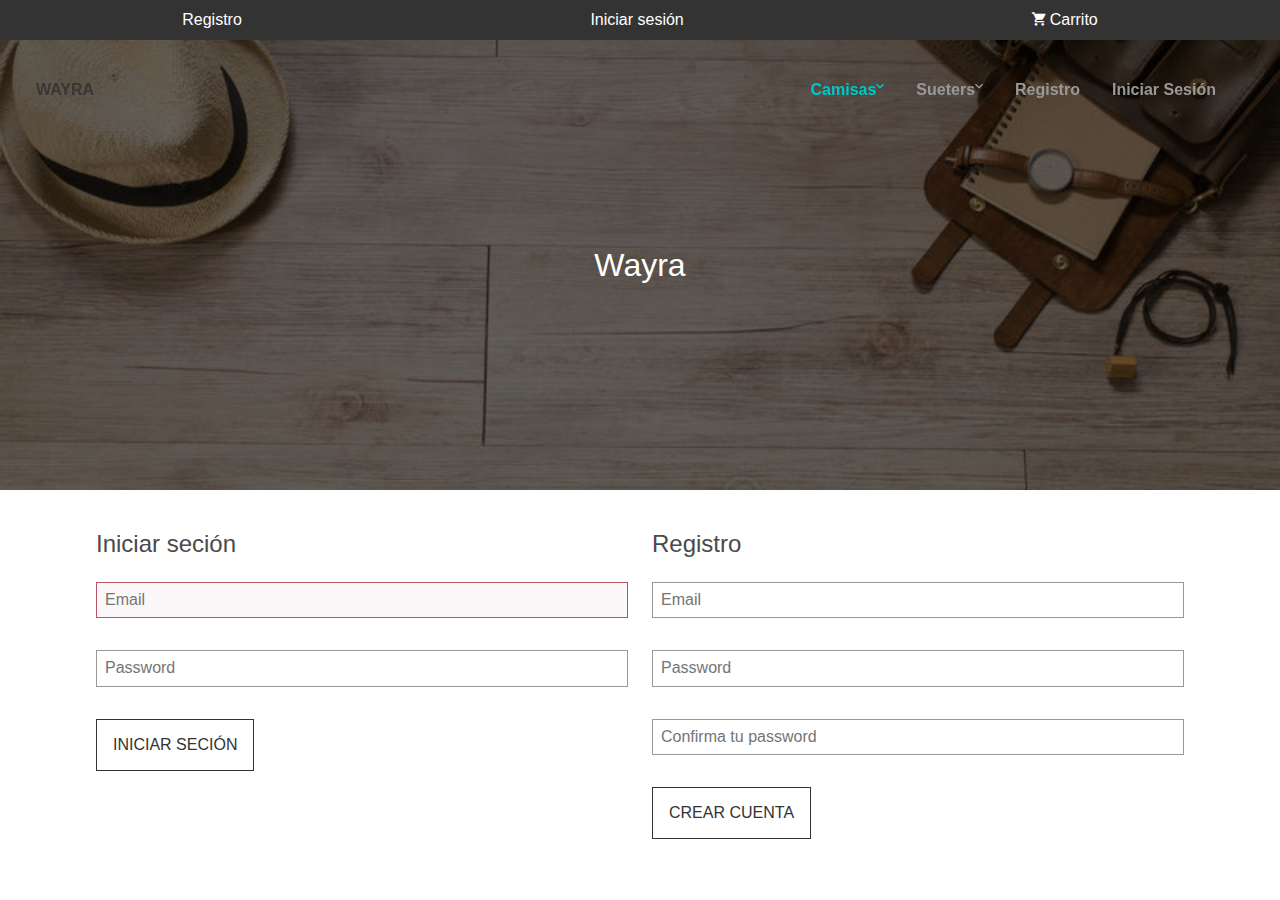
<file: login.html>
<!DOCTYPE html>
<html lang="en">

<head>
    <meta charset="UTF-8">
    <meta name="viewport" content="width=device-width, initial-scale=1.0">
    <meta http-equiv="X-UA-Compatible" content="ie=edge">
    <link rel="stylesheet" href="css/bulma.min.css">
    <link rel="stylesheet" href="css/material-design-iconic-font.css">
    <link rel="stylesheet" href="css/styles.css">
    <title>Login</title>
</head>

<body>
    <header>
        <nav class="navbar-top">
            <ul class="navbar-top-ul">
                <li class="navbar-top-item">
                    <a href="login.html" class="navbar-top-links">Registro</a>
                </li>
                <li class="navbar-top-item">
                    <a href="login.html" class="navbar-top-links">Iniciar sesión</a>
                </li>
                <li class="navbar-top-item">
                    <a href="#" class="navbar-top-links">
                        <i class="zmdi zmdi-shopping-cart"></i> Carrito
                    </a>
                </li>
            </ul>
        </nav>
    
        <nav class="navbar">
            <header class="nabvar-mobile is-size-5-mobile">
                <a class="navbar-mobile-link has-text-white" href="#" id="btn-mobile"><i class="zmdi zmdi-menu"></i></a>
                <a class="navbar-mobile-link has-text-white" href="index.html">Wayra</a>
            </header>
            <nav class="nav-menu" id="mySidenav">  
                <a class="is-hidden-mobile brand is-uppercase has-text-weight-bold has-text-dark" href="index.html">Wayra</a>        
                <ul class="nav-menu-ul">
                    <li class="nav-menu-item" id="camisas">
                        <a class="nav-menu-link link-submenu active" href="camisas.html">Camisas<i
                                class="zmdi zmdi-chevron-down"></i></a>
                        <div class="container-sub-menu">
                            <ul class="sub-menu-ul">
                                <li class="nav-menu-item ">
                                    <a class="nav-menu-link" href="camisas.html">
                                        <strong>Tipo de Camisas</strong>
                                        <i class="zmdi zmdi-chevron-down "></i>
                                    </a>
                                    <ul class="sub-menu-ul">
                                        <li class="nav-menu-item"><a class="nav-menu-link" href="Mujer.html">Mujer</a></li>
                                        <li class="nav-menu-item"><a class="nav-menu-link" href="Hombres.html">Hombres</a></li>
                                        <li class="nav-menu-item"><a class="nav-menu-link" href="Niños.html">Niños</a></li>
                                    </ul>
                                </li>
                            </ul>
                        </div>
                    </li>
    
                    <li class="nav-menu-item" id="Sueters">
                        <a href="Sueters.html" class="nav-menu-link link-submenu">Sueters <i class="zmdi zmdi-chevron-down"></i> </a>
                        <div class="container-sub-menu"> 
    
                            <ul class="sub-menu-ul">
                                <li class="nav-menu-item ">
                                    <a class="nav-menu-link" href="Sueters.html">
                                        <strong>Tipo de Sueters</strong>
                                        <i class="zmdi zmdi-chevron-down "></i>
                                    </a>
                                    <ul class="sub-menu-ul">
                                        <li class="nav-menu-item"><a class="nav-menu-link" href="Sueters_Llanos.html">Llanos</a></li>
                                        <li class="nav-menu-item"><a class="nav-menu-link" href="Sueters_diseño.html">Con Diseño</a></li>
                                        <li class="nav-menu-item"><a class="nav-menu-link" href="Sueters_infantil.html">Infantiles</a></li>
                                    </ul>
                                </li>
                            </ul>
                        </div> 
                    </li>
                    <li class="nav-menu-item"><a href="login.html" class="nav-menu-link">Registro</a></li>
                    <li class="nav-menu-item"><a href="login.html" class="nav-menu-link">Iniciar Sesión</a></li>
                </ul>          
            </nav>
        </nav>
    </header>
    <!-- Banner -->
    <div class="banner banner-second">
        <div class="banner-container ">
            <h1>Wayra</h1>
        </div>
    </div>

    <div class="container">
        <div class="columns">
            <div class="column">
                <h2 class="is-size-4">Iniciar seción</h2>
                <form action="#" class="form-control">

                    <input type="email" placeholder="Email" class="form-control-field error">

                    <input type="password" placeholder="Password" class="form-control-field">

                    <button class="btn btn-default btn-primary">Iniciar seción</button>
                </form>
            </div>
            <div class="column">
                <h2 class="is-size-4">Registro</h2>
                <form action="#" class="form-control">
                    <input type="email" placeholder="Email" class="form-control-field">

                    <input type="password" placeholder="Password" class="form-control-field">

                    <input type="password" placeholder="Confirma tu password" class="form-control-field">
                        
                    <button class="btn btn-default btn-primary">Crear cuenta</button>
                </form>
            </div>
        </div>
    </div>
</file>
<file: css/material-design-iconic-font.css>
@font-face {
  font-family: 'Material-Design-Iconic-Font';
  src: url('../fonts/Material-Design-Iconic-Font.woff2?v=2.2.0') format('woff2'), url('../fonts/Material-Design-Iconic-Font.woff?v=2.2.0') format('woff'), url('../fonts/Material-Design-Iconic-Font.ttf?v=2.2.0') format('truetype');
  font-weight: normal;
  font-style: normal;
}
.zmdi {
  display: inline-block;
  font: normal normal normal 14px/1 'Material-Design-Iconic-Font';
  font-size: inherit;
  text-rendering: auto;
  -webkit-font-smoothing: antialiased;
  -moz-osx-font-smoothing: grayscale;
}
.zmdi-hc-lg {
  font-size: 1.33333333em;
  line-height: 0.75em;
  vertical-align: -15%;
}
.zmdi-hc-2x {
  font-size: 2em;
}
.zmdi-hc-3x {
  font-size: 3em;
}
.zmdi-hc-4x {
  font-size: 4em;
}
.zmdi-hc-5x {
  font-size: 5em;
}
.zmdi-hc-fw {
  width: 1.28571429em;
  text-align: center;
}
.zmdi-hc-ul {
  padding-left: 0;
  margin-left: 2.14285714em;
  list-style-type: none;
}
.zmdi-hc-ul > li {
  position: relative;
}
.zmdi-hc-li {
  position: absolute;
  left: -2.14285714em;
  width: 2.14285714em;
  top: 0.14285714em;
  text-align: center;
}
.zmdi-hc-li.zmdi-hc-lg {
  left: -1.85714286em;
}
.zmdi-hc-border {
  padding: .1em .25em;
  border: solid 0.1em #9e9e9e;
  border-radius: 2px;
}
.zmdi-hc-border-circle {
  padding: .1em .25em;
  border: solid 0.1em #9e9e9e;
  border-radius: 50%;
}
.zmdi.pull-left {
  float: left;
  margin-right: .15em;
}
.zmdi.pull-right {
  float: right;
  margin-left: .15em;
}
.zmdi-hc-spin {
  -webkit-animation: zmdi-spin 1.5s infinite linear;
          animation: zmdi-spin 1.5s infinite linear;
}
.zmdi-hc-spin-reverse {
  -webkit-animation: zmdi-spin-reverse 1.5s infinite linear;
          animation: zmdi-spin-reverse 1.5s infinite linear;
}
@-webkit-keyframes zmdi-spin {
  0% {
    -webkit-transform: rotate(0deg);
            transform: rotate(0deg);
  }
  100% {
    -webkit-transform: rotate(359deg);
            transform: rotate(359deg);
  }
}
@keyframes zmdi-spin {
  0% {
    -webkit-transform: rotate(0deg);
            transform: rotate(0deg);
  }
  100% {
    -webkit-transform: rotate(359deg);
            transform: rotate(359deg);
  }
}
@-webkit-keyframes zmdi-spin-reverse {
  0% {
    -webkit-transform: rotate(0deg);
            transform: rotate(0deg);
  }
  100% {
    -webkit-transform: rotate(-359deg);
            transform: rotate(-359deg);
  }
}
@keyframes zmdi-spin-reverse {
  0% {
    -webkit-transform: rotate(0deg);
            transform: rotate(0deg);
  }
  100% {
    -webkit-transform: rotate(-359deg);
            transform: rotate(-359deg);
  }
}
.zmdi-hc-rotate-90 {
  -webkit-transform: rotate(90deg);
      -ms-transform: rotate(90deg);
          transform: rotate(90deg);
}
.zmdi-hc-rotate-180 {
  -webkit-transform: rotate(180deg);
      -ms-transform: rotate(180deg);
          transform: rotate(180deg);
}
.zmdi-hc-rotate-270 {
  -webkit-transform: rotate(270deg);
      -ms-transform: rotate(270deg);
          transform: rotate(270deg);
}
.zmdi-hc-flip-horizontal {
  -webkit-transform: scale(-1, 1);
      -ms-transform: scale(-1, 1);
          transform: scale(-1, 1);
}
.zmdi-hc-flip-vertical {
  -webkit-transform: scale(1, -1);
      -ms-transform: scale(1, -1);
          transform: scale(1, -1);
}
.zmdi-hc-stack {
  position: relative;
  display: inline-block;
  width: 2em;
  height: 2em;
  line-height: 2em;
  vertical-align: middle;
}
.zmdi-hc-stack-1x,
.zmdi-hc-stack-2x {
  position: absolute;
  left: 0;
  width: 100%;
  text-align: center;
}
.zmdi-hc-stack-1x {
  line-height: inherit;
}
.zmdi-hc-stack-2x {
  font-size: 2em;
}
.zmdi-hc-inverse {
  color: #ffffff;
}


.zmdi-3d-rotation:before {
  content: '\f101';
}
.zmdi-airplane-off:before {
  content: '\f102';
}
.zmdi-airplane:before {
  content: '\f103';
}
.zmdi-album:before {
  content: '\f104';
}
.zmdi-archive:before {
  content: '\f105';
}
.zmdi-assignment-account:before {
  content: '\f106';
}
.zmdi-assignment-alert:before {
  content: '\f107';
}
.zmdi-assignment-check:before {
  content: '\f108';
}
.zmdi-assignment-o:before {
  content: '\f109';
}
.zmdi-assignment-return:before {
  content: '\f10a';
}
.zmdi-assignment-returned:before {
  content: '\f10b';
}
.zmdi-assignment:before {
  content: '\f10c';
}
.zmdi-attachment-alt:before {
  content: '\f10d';
}
.zmdi-attachment:before {
  content: '\f10e';
}
.zmdi-audio:before {
  content: '\f10f';
}
.zmdi-badge-check:before {
  content: '\f110';
}
.zmdi-balance-wallet:before {
  content: '\f111';
}
.zmdi-balance:before {
  content: '\f112';
}
.zmdi-battery-alert:before {
  content: '\f113';
}
.zmdi-battery-flash:before {
  content: '\f114';
}
.zmdi-battery-unknown:before {
  content: '\f115';
}
.zmdi-battery:before {
  content: '\f116';
}
.zmdi-bike:before {
  content: '\f117';
}
.zmdi-block-alt:before {
  content: '\f118';
}
.zmdi-block:before {
  content: '\f119';
}
.zmdi-boat:before {
  content: '\f11a';
}
.zmdi-book-image:before {
  content: '\f11b';
}
.zmdi-book:before {
  content: '\f11c';
}
.zmdi-bookmark-outline:before {
  content: '\f11d';
}
.zmdi-bookmark:before {
  content: '\f11e';
}
.zmdi-brush:before {
  content: '\f11f';
}
.zmdi-bug:before {
  content: '\f120';
}
.zmdi-bus:before {
  content: '\f121';
}
.zmdi-cake:before {
  content: '\f122';
}
.zmdi-car-taxi:before {
  content: '\f123';
}
.zmdi-car-wash:before {
  content: '\f124';
}
.zmdi-car:before {
  content: '\f125';
}
.zmdi-card-giftcard:before {
  content: '\f126';
}
.zmdi-card-membership:before {
  content: '\f127';
}
.zmdi-card-travel:before {
  content: '\f128';
}
.zmdi-card:before {
  content: '\f129';
}
.zmdi-case-check:before {
  content: '\f12a';
}
.zmdi-case-download:before {
  content: '\f12b';
}
.zmdi-case-play:before {
  content: '\f12c';
}
.zmdi-case:before {
  content: '\f12d';
}
.zmdi-cast-connected:before {
  content: '\f12e';
}
.zmdi-cast:before {
  content: '\f12f';
}
.zmdi-chart-donut:before {
  content: '\f130';
}
.zmdi-chart:before {
  content: '\f131';
}
.zmdi-city-alt:before {
  content: '\f132';
}
.zmdi-city:before {
  content: '\f133';
}
.zmdi-close-circle-o:before {
  content: '\f134';
}
.zmdi-close-circle:before {
  content: '\f135';
}
.zmdi-close:before {
  content: '\f136';
}
.zmdi-cocktail:before {
  content: '\f137';
}
.zmdi-code-setting:before {
  content: '\f138';
}
.zmdi-code-smartphone:before {
  content: '\f139';
}
.zmdi-code:before {
  content: '\f13a';
}
.zmdi-coffee:before {
  content: '\f13b';
}
.zmdi-collection-bookmark:before {
  content: '\f13c';
}
.zmdi-collection-case-play:before {
  content: '\f13d';
}
.zmdi-collection-folder-image:before {
  content: '\f13e';
}
.zmdi-collection-image-o:before {
  content: '\f13f';
}
.zmdi-collection-image:before {
  content: '\f140';
}
.zmdi-collection-item-1:before {
  content: '\f141';
}
.zmdi-collection-item-2:before {
  content: '\f142';
}
.zmdi-collection-item-3:before {
  content: '\f143';
}
.zmdi-collection-item-4:before {
  content: '\f144';
}
.zmdi-collection-item-5:before {
  content: '\f145';
}
.zmdi-collection-item-6:before {
  content: '\f146';
}
.zmdi-collection-item-7:before {
  content: '\f147';
}
.zmdi-collection-item-8:before {
  content: '\f148';
}
.zmdi-collection-item-9-plus:before {
  content: '\f149';
}
.zmdi-collection-item-9:before {
  content: '\f14a';
}
.zmdi-collection-item:before {
  content: '\f14b';
}
.zmdi-collection-music:before {
  content: '\f14c';
}
.zmdi-collection-pdf:before {
  content: '\f14d';
}
.zmdi-collection-plus:before {
  content: '\f14e';
}
.zmdi-collection-speaker:before {
  content: '\f14f';
}
.zmdi-collection-text:before {
  content: '\f150';
}
.zmdi-collection-video:before {
  content: '\f151';
}
.zmdi-compass:before {
  content: '\f152';
}
.zmdi-cutlery:before {
  content: '\f153';
}
.zmdi-delete:before {
  content: '\f154';
}
.zmdi-dialpad:before {
  content: '\f155';
}
.zmdi-dns:before {
  content: '\f156';
}
.zmdi-drink:before {
  content: '\f157';
}
.zmdi-edit:before {
  content: '\f158';
}
.zmdi-email-open:before {
  content: '\f159';
}
.zmdi-email:before {
  content: '\f15a';
}
.zmdi-eye-off:before {
  content: '\f15b';
}
.zmdi-eye:before {
  content: '\f15c';
}
.zmdi-eyedropper:before {
  content: '\f15d';
}
.zmdi-favorite-outline:before {
  content: '\f15e';
}
.zmdi-favorite:before {
  content: '\f15f';
}
.zmdi-filter-list:before {
  content: '\f160';
}
.zmdi-fire:before {
  content: '\f161';
}
.zmdi-flag:before {
  content: '\f162';
}
.zmdi-flare:before {
  content: '\f163';
}
.zmdi-flash-auto:before {
  content: '\f164';
}
.zmdi-flash-off:before {
  content: '\f165';
}
.zmdi-flash:before {
  content: '\f166';
}
.zmdi-flip:before {
  content: '\f167';
}
.zmdi-flower-alt:before {
  content: '\f168';
}
.zmdi-flower:before {
  content: '\f169';
}
.zmdi-font:before {
  content: '\f16a';
}
.zmdi-fullscreen-alt:before {
  content: '\f16b';
}
.zmdi-fullscreen-exit:before {
  content: '\f16c';
}
.zmdi-fullscreen:before {
  content: '\f16d';
}
.zmdi-functions:before {
  content: '\f16e';
}
.zmdi-gas-station:before {
  content: '\f16f';
}
.zmdi-gesture:before {
  content: '\f170';
}
.zmdi-globe-alt:before {
  content: '\f171';
}
.zmdi-globe-lock:before {
  content: '\f172';
}
.zmdi-globe:before {
  content: '\f173';
}
.zmdi-graduation-cap:before {
  content: '\f174';
}
.zmdi-home:before {
  content: '\f175';
}
.zmdi-hospital-alt:before {
  content: '\f176';
}
.zmdi-hospital:before {
  content: '\f177';
}
.zmdi-hotel:before {
  content: '\f178';
}
.zmdi-hourglass-alt:before {
  content: '\f179';
}
.zmdi-hourglass-outline:before {
  content: '\f17a';
}
.zmdi-hourglass:before {
  content: '\f17b';
}
.zmdi-http:before {
  content: '\f17c';
}
.zmdi-image-alt:before {
  content: '\f17d';
}
.zmdi-image-o:before {
  content: '\f17e';
}
.zmdi-image:before {
  content: '\f17f';
}
.zmdi-inbox:before {
  content: '\f180';
}
.zmdi-invert-colors-off:before {
  content: '\f181';
}
.zmdi-invert-colors:before {
  content: '\f182';
}
.zmdi-key:before {
  content: '\f183';
}
.zmdi-label-alt-outline:before {
  content: '\f184';
}
.zmdi-label-alt:before {
  content: '\f185';
}
.zmdi-label-heart:before {
  content: '\f186';
}
.zmdi-label:before {
  content: '\f187';
}
.zmdi-labels:before {
  content: '\f188';
}
.zmdi-lamp:before {
  content: '\f189';
}
.zmdi-landscape:before {
  content: '\f18a';
}
.zmdi-layers-off:before {
  content: '\f18b';
}
.zmdi-layers:before {
  content: '\f18c';
}
.zmdi-library:before {
  content: '\f18d';
}
.zmdi-link:before {
  content: '\f18e';
}
.zmdi-lock-open:before {
  content: '\f18f';
}
.zmdi-lock-outline:before {
  content: '\f190';
}
.zmdi-lock:before {
  content: '\f191';
}
.zmdi-mail-reply-all:before {
  content: '\f192';
}
.zmdi-mail-reply:before {
  content: '\f193';
}
.zmdi-mail-send:before {
  content: '\f194';
}
.zmdi-mall:before {
  content: '\f195';
}
.zmdi-map:before {
  content: '\f196';
}
.zmdi-menu:before {
  content: '\f197';
}
.zmdi-money-box:before {
  content: '\f198';
}
.zmdi-money-off:before {
  content: '\f199';
}
.zmdi-money:before {
  content: '\f19a';
}
.zmdi-more-vert:before {
  content: '\f19b';
}
.zmdi-more:before {
  content: '\f19c';
}
.zmdi-movie-alt:before {
  content: '\f19d';
}
.zmdi-movie:before {
  content: '\f19e';
}
.zmdi-nature-people:before {
  content: '\f19f';
}
.zmdi-nature:before {
  content: '\f1a0';
}
.zmdi-navigation:before {
  content: '\f1a1';
}
.zmdi-open-in-browser:before {
  content: '\f1a2';
}
.zmdi-open-in-new:before {
  content: '\f1a3';
}
.zmdi-palette:before {
  content: '\f1a4';
}
.zmdi-parking:before {
  content: '\f1a5';
}
.zmdi-pin-account:before {
  content: '\f1a6';
}
.zmdi-pin-assistant:before {
  content: '\f1a7';
}
.zmdi-pin-drop:before {
  content: '\f1a8';
}
.zmdi-pin-help:before {
  content: '\f1a9';
}
.zmdi-pin-off:before {
  content: '\f1aa';
}
.zmdi-pin:before {
  content: '\f1ab';
}
.zmdi-pizza:before {
  content: '\f1ac';
}
.zmdi-plaster:before {
  content: '\f1ad';
}
.zmdi-power-setting:before {
  content: '\f1ae';
}
.zmdi-power:before {
  content: '\f1af';
}
.zmdi-print:before {
  content: '\f1b0';
}
.zmdi-puzzle-piece:before {
  content: '\f1b1';
}
.zmdi-quote:before {
  content: '\f1b2';
}
.zmdi-railway:before {
  content: '\f1b3';
}
.zmdi-receipt:before {
  content: '\f1b4';
}
.zmdi-refresh-alt:before {
  content: '\f1b5';
}
.zmdi-refresh-sync-alert:before {
  content: '\f1b6';
}
.zmdi-refresh-sync-off:before {
  content: '\f1b7';
}
.zmdi-refresh-sync:before {
  content: '\f1b8';
}
.zmdi-refresh:before {
  content: '\f1b9';
}
.zmdi-roller:before {
  content: '\f1ba';
}
.zmdi-ruler:before {
  content: '\f1bb';
}
.zmdi-scissors:before {
  content: '\f1bc';
}
.zmdi-screen-rotation-lock:before {
  content: '\f1bd';
}
.zmdi-screen-rotation:before {
  content: '\f1be';
}
.zmdi-search-for:before {
  content: '\f1bf';
}
.zmdi-search-in-file:before {
  content: '\f1c0';
}
.zmdi-search-in-page:before {
  content: '\f1c1';
}
.zmdi-search-replace:before {
  content: '\f1c2';
}
.zmdi-search:before {
  content: '\f1c3';
}
.zmdi-seat:before {
  content: '\f1c4';
}
.zmdi-settings-square:before {
  content: '\f1c5';
}
.zmdi-settings:before {
  content: '\f1c6';
}
.zmdi-shield-check:before {
  content: '\f1c7';
}
.zmdi-shield-security:before {
  content: '\f1c8';
}
.zmdi-shopping-basket:before {
  content: '\f1c9';
}
.zmdi-shopping-cart-plus:before {
  content: '\f1ca';
}
.zmdi-shopping-cart:before {
  content: '\f1cb';
}
.zmdi-sign-in:before {
  content: '\f1cc';
}
.zmdi-sort-amount-asc:before {
  content: '\f1cd';
}
.zmdi-sort-amount-desc:before {
  content: '\f1ce';
}
.zmdi-sort-asc:before {
  content: '\f1cf';
}
.zmdi-sort-desc:before {
  content: '\f1d0';
}
.zmdi-spellcheck:before {
  content: '\f1d1';
}
.zmdi-storage:before {
  content: '\f1d2';
}
.zmdi-store-24:before {
  content: '\f1d3';
}
.zmdi-store:before {
  content: '\f1d4';
}
.zmdi-subway:before {
  content: '\f1d5';
}
.zmdi-sun:before {
  content: '\f1d6';
}
.zmdi-tab-unselected:before {
  content: '\f1d7';
}
.zmdi-tab:before {
  content: '\f1d8';
}
.zmdi-tag-close:before {
  content: '\f1d9';
}
.zmdi-tag-more:before {
  content: '\f1da';
}
.zmdi-tag:before {
  content: '\f1db';
}
.zmdi-thumb-down:before {
  content: '\f1dc';
}
.zmdi-thumb-up-down:before {
  content: '\f1dd';
}
.zmdi-thumb-up:before {
  content: '\f1de';
}
.zmdi-ticket-star:before {
  content: '\f1df';
}
.zmdi-toll:before {
  content: '\f1e0';
}
.zmdi-toys:before {
  content: '\f1e1';
}
.zmdi-traffic:before {
  content: '\f1e2';
}
.zmdi-translate:before {
  content: '\f1e3';
}
.zmdi-triangle-down:before {
  content: '\f1e4';
}
.zmdi-triangle-up:before {
  content: '\f1e5';
}
.zmdi-truck:before {
  content: '\f1e6';
}
.zmdi-turning-sign:before {
  content: '\f1e7';
}
.zmdi-wallpaper:before {
  content: '\f1e8';
}
.zmdi-washing-machine:before {
  content: '\f1e9';
}
.zmdi-window-maximize:before {
  content: '\f1ea';
}
.zmdi-window-minimize:before {
  content: '\f1eb';
}
.zmdi-window-restore:before {
  content: '\f1ec';
}
.zmdi-wrench:before {
  content: '\f1ed';
}
.zmdi-zoom-in:before {
  content: '\f1ee';
}
.zmdi-zoom-out:before {
  content: '\f1ef';
}
.zmdi-alert-circle-o:before {
  content: '\f1f0';
}
.zmdi-alert-circle:before {
  content: '\f1f1';
}
.zmdi-alert-octagon:before {
  content: '\f1f2';
}
.zmdi-alert-polygon:before {
  content: '\f1f3';
}
.zmdi-alert-triangle:before {
  content: '\f1f4';
}
.zmdi-help-outline:before {
  content: '\f1f5';
}
.zmdi-help:before {
  content: '\f1f6';
}
.zmdi-info-outline:before {
  content: '\f1f7';
}
.zmdi-info:before {
  content: '\f1f8';
}
.zmdi-notifications-active:before {
  content: '\f1f9';
}
.zmdi-notifications-add:before {
  content: '\f1fa';
}
.zmdi-notifications-none:before {
  content: '\f1fb';
}
.zmdi-notifications-off:before {
  content: '\f1fc';
}
.zmdi-notifications-paused:before {
  content: '\f1fd';
}
.zmdi-notifications:before {
  content: '\f1fe';
}
.zmdi-account-add:before {
  content: '\f1ff';
}
.zmdi-account-box-mail:before {
  content: '\f200';
}
.zmdi-account-box-o:before {
  content: '\f201';
}
.zmdi-account-box-phone:before {
  content: '\f202';
}
.zmdi-account-box:before {
  content: '\f203';
}
.zmdi-account-calendar:before {
  content: '\f204';
}
.zmdi-account-circle:before {
  content: '\f205';
}
.zmdi-account-o:before {
  content: '\f206';
}
.zmdi-account:before {
  content: '\f207';
}
.zmdi-accounts-add:before {
  content: '\f208';
}
.zmdi-accounts-alt:before {
  content: '\f209';
}
.zmdi-accounts-list-alt:before {
  content: '\f20a';
}
.zmdi-accounts-list:before {
  content: '\f20b';
}
.zmdi-accounts-outline:before {
  content: '\f20c';
}
.zmdi-accounts:before {
  content: '\f20d';
}
.zmdi-face:before {
  content: '\f20e';
}
.zmdi-female:before {
  content: '\f20f';
}
.zmdi-male-alt:before {
  content: '\f210';
}
.zmdi-male-female:before {
  content: '\f211';
}
.zmdi-male:before {
  content: '\f212';
}
.zmdi-mood-bad:before {
  content: '\f213';
}
.zmdi-mood:before {
  content: '\f214';
}
.zmdi-run:before {
  content: '\f215';
}
.zmdi-walk:before {
  content: '\f216';
}
.zmdi-cloud-box:before {
  content: '\f217';
}
.zmdi-cloud-circle:before {
  content: '\f218';
}
.zmdi-cloud-done:before {
  content: '\f219';
}
.zmdi-cloud-download:before {
  content: '\f21a';
}
.zmdi-cloud-off:before {
  content: '\f21b';
}
.zmdi-cloud-outline-alt:before {
  content: '\f21c';
}
.zmdi-cloud-outline:before {
  content: '\f21d';
}
.zmdi-cloud-upload:before {
  content: '\f21e';
}
.zmdi-cloud:before {
  content: '\f21f';
}
.zmdi-download:before {
  content: '\f220';
}
.zmdi-file-plus:before {
  content: '\f221';
}
.zmdi-file-text:before {
  content: '\f222';
}
.zmdi-file:before {
  content: '\f223';
}
.zmdi-folder-outline:before {
  content: '\f224';
}
.zmdi-folder-person:before {
  content: '\f225';
}
.zmdi-folder-star-alt:before {
  content: '\f226';
}
.zmdi-folder-star:before {
  content: '\f227';
}
.zmdi-folder:before {
  content: '\f228';
}
.zmdi-gif:before {
  content: '\f229';
}
.zmdi-upload:before {
  content: '\f22a';
}
.zmdi-border-all:before {
  content: '\f22b';
}
.zmdi-border-bottom:before {
  content: '\f22c';
}
.zmdi-border-clear:before {
  content: '\f22d';
}
.zmdi-border-color:before {
  content: '\f22e';
}
.zmdi-border-horizontal:before {
  content: '\f22f';
}
.zmdi-border-inner:before {
  content: '\f230';
}
.zmdi-border-left:before {
  content: '\f231';
}
.zmdi-border-outer:before {
  content: '\f232';
}
.zmdi-border-right:before {
  content: '\f233';
}
.zmdi-border-style:before {
  content: '\f234';
}
.zmdi-border-top:before {
  content: '\f235';
}
.zmdi-border-vertical:before {
  content: '\f236';
}
.zmdi-copy:before {
  content: '\f237';
}
.zmdi-crop:before {
  content: '\f238';
}
.zmdi-format-align-center:before {
  content: '\f239';
}
.zmdi-format-align-justify:before {
  content: '\f23a';
}
.zmdi-format-align-left:before {
  content: '\f23b';
}
.zmdi-format-align-right:before {
  content: '\f23c';
}
.zmdi-format-bold:before {
  content: '\f23d';
}
.zmdi-format-clear-all:before {
  content: '\f23e';
}
.zmdi-format-clear:before {
  content: '\f23f';
}
.zmdi-format-color-fill:before {
  content: '\f240';
}
.zmdi-format-color-reset:before {
  content: '\f241';
}
.zmdi-format-color-text:before {
  content: '\f242';
}
.zmdi-format-indent-decrease:before {
  content: '\f243';
}
.zmdi-format-indent-increase:before {
  content: '\f244';
}
.zmdi-format-italic:before {
  content: '\f245';
}
.zmdi-format-line-spacing:before {
  content: '\f246';
}
.zmdi-format-list-bulleted:before {
  content: '\f247';
}
.zmdi-format-list-numbered:before {
  content: '\f248';
}
.zmdi-format-ltr:before {
  content: '\f249';
}
.zmdi-format-rtl:before {
  content: '\f24a';
}
.zmdi-format-size:before {
  content: '\f24b';
}
.zmdi-format-strikethrough-s:before {
  content: '\f24c';
}
.zmdi-format-strikethrough:before {
  content: '\f24d';
}
.zmdi-format-subject:before {
  content: '\f24e';
}
.zmdi-format-underlined:before {
  content: '\f24f';
}
.zmdi-format-valign-bottom:before {
  content: '\f250';
}
.zmdi-format-valign-center:before {
  content: '\f251';
}
.zmdi-format-valign-top:before {
  content: '\f252';
}
.zmdi-redo:before {
  content: '\f253';
}
.zmdi-select-all:before {
  content: '\f254';
}
.zmdi-space-bar:before {
  content: '\f255';
}
.zmdi-text-format:before {
  content: '\f256';
}
.zmdi-transform:before {
  content: '\f257';
}
.zmdi-undo:before {
  content: '\f258';
}
.zmdi-wrap-text:before {
  content: '\f259';
}
.zmdi-comment-alert:before {
  content: '\f25a';
}
.zmdi-comment-alt-text:before {
  content: '\f25b';
}
.zmdi-comment-alt:before {
  content: '\f25c';
}
.zmdi-comment-edit:before {
  content: '\f25d';
}
.zmdi-comment-image:before {
  content: '\f25e';
}
.zmdi-comment-list:before {
  content: '\f25f';
}
.zmdi-comment-more:before {
  content: '\f260';
}
.zmdi-comment-outline:before {
  content: '\f261';
}
.zmdi-comment-text-alt:before {
  content: '\f262';
}
.zmdi-comment-text:before {
  content: '\f263';
}
.zmdi-comment-video:before {
  content: '\f264';
}
.zmdi-comment:before {
  content: '\f265';
}
.zmdi-comments:before {
  content: '\f266';
}
.zmdi-check-all:before {
  content: '\f267';
}
.zmdi-check-circle-u:before {
  content: '\f268';
}
.zmdi-check-circle:before {
  content: '\f269';
}
.zmdi-check-square:before {
  content: '\f26a';
}
.zmdi-check:before {
  content: '\f26b';
}
.zmdi-circle-o:before {
  content: '\f26c';
}
.zmdi-circle:before {
  content: '\f26d';
}
.zmdi-dot-circle-alt:before {
  content: '\f26e';
}
.zmdi-dot-circle:before {
  content: '\f26f';
}
.zmdi-minus-circle-outline:before {
  content: '\f270';
}
.zmdi-minus-circle:before {
  content: '\f271';
}
.zmdi-minus-square:before {
  content: '\f272';
}
.zmdi-minus:before {
  content: '\f273';
}
.zmdi-plus-circle-o-duplicate:before {
  content: '\f274';
}
.zmdi-plus-circle-o:before {
  content: '\f275';
}
.zmdi-plus-circle:before {
  content: '\f276';
}
.zmdi-plus-square:before {
  content: '\f277';
}
.zmdi-plus:before {
  content: '\f278';
}
.zmdi-square-o:before {
  content: '\f279';
}
.zmdi-star-circle:before {
  content: '\f27a';
}
.zmdi-star-half:before {
  content: '\f27b';
}
.zmdi-star-outline:before {
  content: '\f27c';
}
.zmdi-star:before {
  content: '\f27d';
}
.zmdi-bluetooth-connected:before {
  content: '\f27e';
}
.zmdi-bluetooth-off:before {
  content: '\f27f';
}
.zmdi-bluetooth-search:before {
  content: '\f280';
}
.zmdi-bluetooth-setting:before {
  content: '\f281';
}
.zmdi-bluetooth:before {
  content: '\f282';
}
.zmdi-camera-add:before {
  content: '\f283';
}
.zmdi-camera-alt:before {
  content: '\f284';
}
.zmdi-camera-bw:before {
  content: '\f285';
}
.zmdi-camera-front:before {
  content: '\f286';
}
.zmdi-camera-mic:before {
  content: '\f287';
}
.zmdi-camera-party-mode:before {
  content: '\f288';
}
.zmdi-camera-rear:before {
  content: '\f289';
}
.zmdi-camera-roll:before {
  content: '\f28a';
}
.zmdi-camera-switch:before {
  content: '\f28b';
}
.zmdi-camera:before {
  content: '\f28c';
}
.zmdi-card-alert:before {
  content: '\f28d';
}
.zmdi-card-off:before {
  content: '\f28e';
}
.zmdi-card-sd:before {
  content: '\f28f';
}
.zmdi-card-sim:before {
  content: '\f290';
}
.zmdi-desktop-mac:before {
  content: '\f291';
}
.zmdi-desktop-windows:before {
  content: '\f292';
}
.zmdi-device-hub:before {
  content: '\f293';
}
.zmdi-devices-off:before {
  content: '\f294';
}
.zmdi-devices:before {
  content: '\f295';
}
.zmdi-dock:before {
  content: '\f296';
}
.zmdi-floppy:before {
  content: '\f297';
}
.zmdi-gamepad:before {
  content: '\f298';
}
.zmdi-gps-dot:before {
  content: '\f299';
}
.zmdi-gps-off:before {
  content: '\f29a';
}
.zmdi-gps:before {
  content: '\f29b';
}
.zmdi-headset-mic:before {
  content: '\f29c';
}
.zmdi-headset:before {
  content: '\f29d';
}
.zmdi-input-antenna:before {
  content: '\f29e';
}
.zmdi-input-composite:before {
  content: '\f29f';
}
.zmdi-input-hdmi:before {
  content: '\f2a0';
}
.zmdi-input-power:before {
  content: '\f2a1';
}
.zmdi-input-svideo:before {
  content: '\f2a2';
}
.zmdi-keyboard-hide:before {
  content: '\f2a3';
}
.zmdi-keyboard:before {
  content: '\f2a4';
}
.zmdi-laptop-chromebook:before {
  content: '\f2a5';
}
.zmdi-laptop-mac:before {
  content: '\f2a6';
}
.zmdi-laptop:before {
  content: '\f2a7';
}
.zmdi-mic-off:before {
  content: '\f2a8';
}
.zmdi-mic-outline:before {
  content: '\f2a9';
}
.zmdi-mic-setting:before {
  content: '\f2aa';
}
.zmdi-mic:before {
  content: '\f2ab';
}
.zmdi-mouse:before {
  content: '\f2ac';
}
.zmdi-network-alert:before {
  content: '\f2ad';
}
.zmdi-network-locked:before {
  content: '\f2ae';
}
.zmdi-network-off:before {
  content: '\f2af';
}
.zmdi-network-outline:before {
  content: '\f2b0';
}
.zmdi-network-setting:before {
  content: '\f2b1';
}
.zmdi-network:before {
  content: '\f2b2';
}
.zmdi-phone-bluetooth:before {
  content: '\f2b3';
}
.zmdi-phone-end:before {
  content: '\f2b4';
}
.zmdi-phone-forwarded:before {
  content: '\f2b5';
}
.zmdi-phone-in-talk:before {
  content: '\f2b6';
}
.zmdi-phone-locked:before {
  content: '\f2b7';
}
.zmdi-phone-missed:before {
  content: '\f2b8';
}
.zmdi-phone-msg:before {
  content: '\f2b9';
}
.zmdi-phone-paused:before {
  content: '\f2ba';
}
.zmdi-phone-ring:before {
  content: '\f2bb';
}
.zmdi-phone-setting:before {
  content: '\f2bc';
}
.zmdi-phone-sip:before {
  content: '\f2bd';
}
.zmdi-phone:before {
  content: '\f2be';
}
.zmdi-portable-wifi-changes:before {
  content: '\f2bf';
}
.zmdi-portable-wifi-off:before {
  content: '\f2c0';
}
.zmdi-portable-wifi:before {
  content: '\f2c1';
}
.zmdi-radio:before {
  content: '\f2c2';
}
.zmdi-reader:before {
  content: '\f2c3';
}
.zmdi-remote-control-alt:before {
  content: '\f2c4';
}
.zmdi-remote-control:before {
  content: '\f2c5';
}
.zmdi-router:before {
  content: '\f2c6';
}
.zmdi-scanner:before {
  content: '\f2c7';
}
.zmdi-smartphone-android:before {
  content: '\f2c8';
}
.zmdi-smartphone-download:before {
  content: '\f2c9';
}
.zmdi-smartphone-erase:before {
  content: '\f2ca';
}
.zmdi-smartphone-info:before {
  content: '\f2cb';
}
.zmdi-smartphone-iphone:before {
  content: '\f2cc';
}
.zmdi-smartphone-landscape-lock:before {
  content: '\f2cd';
}
.zmdi-smartphone-landscape:before {
  content: '\f2ce';
}
.zmdi-smartphone-lock:before {
  content: '\f2cf';
}
.zmdi-smartphone-portrait-lock:before {
  content: '\f2d0';
}
.zmdi-smartphone-ring:before {
  content: '\f2d1';
}
.zmdi-smartphone-setting:before {
  content: '\f2d2';
}
.zmdi-smartphone-setup:before {
  content: '\f2d3';
}
.zmdi-smartphone:before {
  content: '\f2d4';
}
.zmdi-speaker:before {
  content: '\f2d5';
}
.zmdi-tablet-android:before {
  content: '\f2d6';
}
.zmdi-tablet-mac:before {
  content: '\f2d7';
}
.zmdi-tablet:before {
  content: '\f2d8';
}
.zmdi-tv-alt-play:before {
  content: '\f2d9';
}
.zmdi-tv-list:before {
  content: '\f2da';
}
.zmdi-tv-play:before {
  content: '\f2db';
}
.zmdi-tv:before {
  content: '\f2dc';
}
.zmdi-usb:before {
  content: '\f2dd';
}
.zmdi-videocam-off:before {
  content: '\f2de';
}
.zmdi-videocam-switch:before {
  content: '\f2df';
}
.zmdi-videocam:before {
  content: '\f2e0';
}
.zmdi-watch:before {
  content: '\f2e1';
}
.zmdi-wifi-alt-2:before {
  content: '\f2e2';
}
.zmdi-wifi-alt:before {
  content: '\f2e3';
}
.zmdi-wifi-info:before {
  content: '\f2e4';
}
.zmdi-wifi-lock:before {
  content: '\f2e5';
}
.zmdi-wifi-off:before {
  content: '\f2e6';
}
.zmdi-wifi-outline:before {
  content: '\f2e7';
}
.zmdi-wifi:before {
  content: '\f2e8';
}
.zmdi-arrow-left-bottom:before {
  content: '\f2e9';
}
.zmdi-arrow-left:before {
  content: '\f2ea';
}
.zmdi-arrow-merge:before {
  content: '\f2eb';
}
.zmdi-arrow-missed:before {
  content: '\f2ec';
}
.zmdi-arrow-right-top:before {
  content: '\f2ed';
}
.zmdi-arrow-right:before {
  content: '\f2ee';
}
.zmdi-arrow-split:before {
  content: '\f2ef';
}
.zmdi-arrows:before {
  content: '\f2f0';
}
.zmdi-caret-down-circle:before {
  content: '\f2f1';
}
.zmdi-caret-down:before {
  content: '\f2f2';
}
.zmdi-caret-left-circle:before {
  content: '\f2f3';
}
.zmdi-caret-left:before {
  content: '\f2f4';
}
.zmdi-caret-right-circle:before {
  content: '\f2f5';
}
.zmdi-caret-right:before {
  content: '\f2f6';
}
.zmdi-caret-up-circle:before {
  content: '\f2f7';
}
.zmdi-caret-up:before {
  content: '\f2f8';
}
.zmdi-chevron-down:before {
  content: '\f2f9';
}
.zmdi-chevron-left:before {
  content: '\f2fa';
}
.zmdi-chevron-right:before {
  content: '\f2fb';
}
.zmdi-chevron-up:before {
  content: '\f2fc';
}
.zmdi-forward:before {
  content: '\f2fd';
}
.zmdi-long-arrow-down:before {
  content: '\f2fe';
}
.zmdi-long-arrow-left:before {
  content: '\f2ff';
}
.zmdi-long-arrow-return:before {
  content: '\f300';
}
.zmdi-long-arrow-right:before {
  content: '\f301';
}
.zmdi-long-arrow-tab:before {
  content: '\f302';
}
.zmdi-long-arrow-up:before {
  content: '\f303';
}
.zmdi-rotate-ccw:before {
  content: '\f304';
}
.zmdi-rotate-cw:before {
  content: '\f305';
}
.zmdi-rotate-left:before {
  content: '\f306';
}
.zmdi-rotate-right:before {
  content: '\f307';
}
.zmdi-square-down:before {
  content: '\f308';
}
.zmdi-square-right:before {
  content: '\f309';
}
.zmdi-swap-alt:before {
  content: '\f30a';
}
.zmdi-swap-vertical-circle:before {
  content: '\f30b';
}
.zmdi-swap-vertical:before {
  content: '\f30c';
}
.zmdi-swap:before {
  content: '\f30d';
}
.zmdi-trending-down:before {
  content: '\f30e';
}
.zmdi-trending-flat:before {
  content: '\f30f';
}
.zmdi-trending-up:before {
  content: '\f310';
}
.zmdi-unfold-less:before {
  content: '\f311';
}
.zmdi-unfold-more:before {
  content: '\f312';
}
.zmdi-apps:before {
  content: '\f313';
}
.zmdi-grid-off:before {
  content: '\f314';
}
.zmdi-grid:before {
  content: '\f315';
}
.zmdi-view-agenda:before {
  content: '\f316';
}
.zmdi-view-array:before {
  content: '\f317';
}
.zmdi-view-carousel:before {
  content: '\f318';
}
.zmdi-view-column:before {
  content: '\f319';
}
.zmdi-view-comfy:before {
  content: '\f31a';
}
.zmdi-view-compact:before {
  content: '\f31b';
}
.zmdi-view-dashboard:before {
  content: '\f31c';
}
.zmdi-view-day:before {
  content: '\f31d';
}
.zmdi-view-headline:before {
  content: '\f31e';
}
.zmdi-view-list-alt:before {
  content: '\f31f';
}
.zmdi-view-list:before {
  content: '\f320';
}
.zmdi-view-module:before {
  content: '\f321';
}
.zmdi-view-quilt:before {
  content: '\f322';
}
.zmdi-view-stream:before {
  content: '\f323';
}
.zmdi-view-subtitles:before {
  content: '\f324';
}
.zmdi-view-toc:before {
  content: '\f325';
}
.zmdi-view-web:before {
  content: '\f326';
}
.zmdi-view-week:before {
  content: '\f327';
}
.zmdi-widgets:before {
  content: '\f328';
}
.zmdi-alarm-check:before {
  content: '\f329';
}
.zmdi-alarm-off:before {
  content: '\f32a';
}
.zmdi-alarm-plus:before {
  content: '\f32b';
}
.zmdi-alarm-snooze:before {
  content: '\f32c';
}
.zmdi-alarm:before {
  content: '\f32d';
}
.zmdi-calendar-alt:before {
  content: '\f32e';
}
.zmdi-calendar-check:before {
  content: '\f32f';
}
.zmdi-calendar-close:before {
  content: '\f330';
}
.zmdi-calendar-note:before {
  content: '\f331';
}
.zmdi-calendar:before {
  content: '\f332';
}
.zmdi-time-countdown:before {
  content: '\f333';
}
.zmdi-time-interval:before {
  content: '\f334';
}
.zmdi-time-restore-setting:before {
  content: '\f335';
}
.zmdi-time-restore:before {
  content: '\f336';
}
.zmdi-time:before {
  content: '\f337';
}
.zmdi-timer-off:before {
  content: '\f338';
}
.zmdi-timer:before {
  content: '\f339';
}
.zmdi-android-alt:before {
  content: '\f33a';
}
.zmdi-android:before {
  content: '\f33b';
}
.zmdi-apple:before {
  content: '\f33c';
}
.zmdi-behance:before {
  content: '\f33d';
}
.zmdi-codepen:before {
  content: '\f33e';
}
.zmdi-dribbble:before {
  content: '\f33f';
}
.zmdi-dropbox:before {
  content: '\f340';
}
.zmdi-evernote:before {
  content: '\f341';
}
.zmdi-facebook-box:before {
  content: '\f342';
}
.zmdi-facebook:before {
  content: '\f343';
}
.zmdi-github-box:before {
  content: '\f344';
}
.zmdi-github:before {
  content: '\f345';
}
.zmdi-google-drive:before {
  content: '\f346';
}
.zmdi-google-earth:before {
  content: '\f347';
}
.zmdi-google-glass:before {
  content: '\f348';
}
.zmdi-google-maps:before {
  content: '\f349';
}
.zmdi-google-pages:before {
  content: '\f34a';
}
.zmdi-google-play:before {
  content: '\f34b';
}
.zmdi-google-plus-box:before {
  content: '\f34c';
}
.zmdi-google-plus:before {
  content: '\f34d';
}
.zmdi-google:before {
  content: '\f34e';
}
.zmdi-instagram:before {
  content: '\f34f';
}
.zmdi-language-css3:before {
  content: '\f350';
}
.zmdi-language-html5:before {
  content: '\f351';
}
.zmdi-language-javascript:before {
  content: '\f352';
}
.zmdi-language-python-alt:before {
  content: '\f353';
}
.zmdi-language-python:before {
  content: '\f354';
}
.zmdi-lastfm:before {
  content: '\f355';
}
.zmdi-linkedin-box:before {
  content: '\f356';
}
.zmdi-paypal:before {
  content: '\f357';
}
.zmdi-pinterest-box:before {
  content: '\f358';
}
.zmdi-pocket:before {
  content: '\f359';
}
.zmdi-polymer:before {
  content: '\f35a';
}
.zmdi-share:before {
  content: '\f35b';
}
.zmdi-stackoverflow:before {
  content: '\f35c';
}
.zmdi-steam-square:before {
  content: '\f35d';
}
.zmdi-steam:before {
  content: '\f35e';
}
.zmdi-twitter-box:before {
  content: '\f35f';
}
.zmdi-twitter:before {
  content: '\f360';
}
.zmdi-vk:before {
  content: '\f361';
}
.zmdi-wikipedia:before {
  content: '\f362';
}
.zmdi-windows:before {
  content: '\f363';
}
.zmdi-aspect-ratio-alt:before {
  content: '\f364';
}
.zmdi-aspect-ratio:before {
  content: '\f365';
}
.zmdi-blur-circular:before {
  content: '\f366';
}
.zmdi-blur-linear:before {
  content: '\f367';
}
.zmdi-blur-off:before {
  content: '\f368';
}
.zmdi-blur:before {
  content: '\f369';
}
.zmdi-brightness-2:before {
  content: '\f36a';
}
.zmdi-brightness-3:before {
  content: '\f36b';
}
.zmdi-brightness-4:before {
  content: '\f36c';
}
.zmdi-brightness-5:before {
  content: '\f36d';
}
.zmdi-brightness-6:before {
  content: '\f36e';
}
.zmdi-brightness-7:before {
  content: '\f36f';
}
.zmdi-brightness-auto:before {
  content: '\f370';
}
.zmdi-brightness-setting:before {
  content: '\f371';
}
.zmdi-broken-image:before {
  content: '\f372';
}
.zmdi-center-focus-strong:before {
  content: '\f373';
}
.zmdi-center-focus-weak:before {
  content: '\f374';
}
.zmdi-compare:before {
  content: '\f375';
}
.zmdi-crop-16-9:before {
  content: '\f376';
}
.zmdi-crop-3-2:before {
  content: '\f377';
}
.zmdi-crop-5-4:before {
  content: '\f378';
}
.zmdi-crop-7-5:before {
  content: '\f379';
}
.zmdi-crop-din:before {
  content: '\f37a';
}
.zmdi-crop-free:before {
  content: '\f37b';
}
.zmdi-crop-landscape:before {
  content: '\f37c';
}
.zmdi-crop-portrait:before {
  content: '\f37d';
}
.zmdi-crop-square:before {
  content: '\f37e';
}
.zmdi-exposure-alt:before {
  content: '\f37f';
}
.zmdi-exposure:before {
  content: '\f380';
}
.zmdi-filter-b-and-w:before {
  content: '\f381';
}
.zmdi-filter-center-focus:before {
  content: '\f382';
}
.zmdi-filter-frames:before {
  content: '\f383';
}
.zmdi-filter-tilt-shift:before {
  content: '\f384';
}
.zmdi-gradient:before {
  content: '\f385';
}
.zmdi-grain:before {
  content: '\f386';
}
.zmdi-graphic-eq:before {
  content: '\f387';
}
.zmdi-hdr-off:before {
  content: '\f388';
}
.zmdi-hdr-strong:before {
  content: '\f389';
}
.zmdi-hdr-weak:before {
  content: '\f38a';
}
.zmdi-hdr:before {
  content: '\f38b';
}
.zmdi-iridescent:before {
  content: '\f38c';
}
.zmdi-leak-off:before {
  content: '\f38d';
}
.zmdi-leak:before {
  content: '\f38e';
}
.zmdi-looks:before {
  content: '\f38f';
}
.zmdi-loupe:before {
  content: '\f390';
}
.zmdi-panorama-horizontal:before {
  content: '\f391';
}
.zmdi-panorama-vertical:before {
  content: '\f392';
}
.zmdi-panorama-wide-angle:before {
  content: '\f393';
}
.zmdi-photo-size-select-large:before {
  content: '\f394';
}
.zmdi-photo-size-select-small:before {
  content: '\f395';
}
.zmdi-picture-in-picture:before {
  content: '\f396';
}
.zmdi-slideshow:before {
  content: '\f397';
}
.zmdi-texture:before {
  content: '\f398';
}
.zmdi-tonality:before {
  content: '\f399';
}
.zmdi-vignette:before {
  content: '\f39a';
}
.zmdi-wb-auto:before {
  content: '\f39b';
}
.zmdi-eject-alt:before {
  content: '\f39c';
}
.zmdi-eject:before {
  content: '\f39d';
}
.zmdi-equalizer:before {
  content: '\f39e';
}
.zmdi-fast-forward:before {
  content: '\f39f';
}
.zmdi-fast-rewind:before {
  content: '\f3a0';
}
.zmdi-forward-10:before {
  content: '\f3a1';
}
.zmdi-forward-30:before {
  content: '\f3a2';
}
.zmdi-forward-5:before {
  content: '\f3a3';
}
.zmdi-hearing:before {
  content: '\f3a4';
}
.zmdi-pause-circle-outline:before {
  content: '\f3a5';
}
.zmdi-pause-circle:before {
  content: '\f3a6';
}
.zmdi-pause:before {
  content: '\f3a7';
}
.zmdi-play-circle-outline:before {
  content: '\f3a8';
}
.zmdi-play-circle:before {
  content: '\f3a9';
}
.zmdi-play:before {
  content: '\f3aa';
}
.zmdi-playlist-audio:before {
  content: '\f3ab';
}
.zmdi-playlist-plus:before {
  content: '\f3ac';
}
.zmdi-repeat-one:before {
  content: '\f3ad';
}
.zmdi-repeat:before {
  content: '\f3ae';
}
.zmdi-replay-10:before {
  content: '\f3af';
}
.zmdi-replay-30:before {
  content: '\f3b0';
}
.zmdi-replay-5:before {
  content: '\f3b1';
}
.zmdi-replay:before {
  content: '\f3b2';
}
.zmdi-shuffle:before {
  content: '\f3b3';
}
.zmdi-skip-next:before {
  content: '\f3b4';
}
.zmdi-skip-previous:before {
  content: '\f3b5';
}
.zmdi-stop:before {
  content: '\f3b6';
}
.zmdi-surround-sound:before {
  content: '\f3b7';
}
.zmdi-tune:before {
  content: '\f3b8';
}
.zmdi-volume-down:before {
  content: '\f3b9';
}
.zmdi-volume-mute:before {
  content: '\f3ba';
}
.zmdi-volume-off:before {
  content: '\f3bb';
}
.zmdi-volume-up:before {
  content: '\f3bc';
}
.zmdi-n-1-square:before {
  content: '\f3bd';
}
.zmdi-n-2-square:before {
  content: '\f3be';
}
.zmdi-n-3-square:before {
  content: '\f3bf';
}
.zmdi-n-4-square:before {
  content: '\f3c0';
}
.zmdi-n-5-square:before {
  content: '\f3c1';
}
.zmdi-n-6-square:before {
  content: '\f3c2';
}
.zmdi-neg-1:before {
  content: '\f3c3';
}
.zmdi-neg-2:before {
  content: '\f3c4';
}
.zmdi-plus-1:before {
  content: '\f3c5';
}
.zmdi-plus-2:before {
  content: '\f3c6';
}
.zmdi-sec-10:before {
  content: '\f3c7';
}
.zmdi-sec-3:before {
  content: '\f3c8';
}
.zmdi-zero:before {
  content: '\f3c9';
}
.zmdi-airline-seat-flat-angled:before {
  content: '\f3ca';
}
.zmdi-airline-seat-flat:before {
  content: '\f3cb';
}
.zmdi-airline-seat-individual-suite:before {
  content: '\f3cc';
}
.zmdi-airline-seat-legroom-extra:before {
  content: '\f3cd';
}
.zmdi-airline-seat-legroom-normal:before {
  content: '\f3ce';
}
.zmdi-airline-seat-legroom-reduced:before {
  content: '\f3cf';
}
.zmdi-airline-seat-recline-extra:before {
  content: '\f3d0';
}
.zmdi-airline-seat-recline-normal:before {
  content: '\f3d1';
}
.zmdi-airplay:before {
  content: '\f3d2';
}
.zmdi-closed-caption:before {
  content: '\f3d3';
}
.zmdi-confirmation-number:before {
  content: '\f3d4';
}
.zmdi-developer-board:before {
  content: '\f3d5';
}
.zmdi-disc-full:before {
  content: '\f3d6';
}
.zmdi-explicit:before {
  content: '\f3d7';
}
.zmdi-flight-land:before {
  content: '\f3d8';
}
.zmdi-flight-takeoff:before {
  content: '\f3d9';
}
.zmdi-flip-to-back:before {
  content: '\f3da';
}
.zmdi-flip-to-front:before {
  content: '\f3db';
}
.zmdi-group-work:before {
  content: '\f3dc';
}
.zmdi-hd:before {
  content: '\f3dd';
}
.zmdi-hq:before {
  content: '\f3de';
}
.zmdi-markunread-mailbox:before {
  content: '\f3df';
}
.zmdi-memory:before {
  content: '\f3e0';
}
.zmdi-nfc:before {
  content: '\f3e1';
}
.zmdi-play-for-work:before {
  content: '\f3e2';
}
.zmdi-power-input:before {
  content: '\f3e3';
}
.zmdi-present-to-all:before {
  content: '\f3e4';
}
.zmdi-satellite:before {
  content: '\f3e5';
}
.zmdi-tap-and-play:before {
  content: '\f3e6';
}
.zmdi-vibration:before {
  content: '\f3e7';
}
.zmdi-voicemail:before {
  content: '\f3e8';
}
.zmdi-group:before {
  content: '\f3e9';
}
.zmdi-rss:before {
  content: '\f3ea';
}
.zmdi-shape:before {
  content: '\f3eb';
}
.zmdi-spinner:before {
  content: '\f3ec';
}
.zmdi-ungroup:before {
  content: '\f3ed';
}
.zmdi-500px:before {
  content: '\f3ee';
}
.zmdi-8tracks:before {
  content: '\f3ef';
}
.zmdi-amazon:before {
  content: '\f3f0';
}
.zmdi-blogger:before {
  content: '\f3f1';
}
.zmdi-delicious:before {
  content: '\f3f2';
}
.zmdi-disqus:before {
  content: '\f3f3';
}
.zmdi-flattr:before {
  content: '\f3f4';
}
.zmdi-flickr:before {
  content: '\f3f5';
}
.zmdi-github-alt:before {
  content: '\f3f6';
}
.zmdi-google-old:before {
  content: '\f3f7';
}
.zmdi-linkedin:before {
  content: '\f3f8';
}
.zmdi-odnoklassniki:before {
  content: '\f3f9';
}
.zmdi-outlook:before {
  content: '\f3fa';
}
.zmdi-paypal-alt:before {
  content: '\f3fb';
}
.zmdi-pinterest:before {
  content: '\f3fc';
}
.zmdi-playstation:before {
  content: '\f3fd';
}
.zmdi-reddit:before {
  content: '\f3fe';
}
.zmdi-skype:before {
  content: '\f3ff';
}
.zmdi-slideshare:before {
  content: '\f400';
}
.zmdi-soundcloud:before {
  content: '\f401';
}
.zmdi-tumblr:before {
  content: '\f402';
}
.zmdi-twitch:before {
  content: '\f403';
}
.zmdi-vimeo:before {
  content: '\f404';
}
.zmdi-whatsapp:before {
  content: '\f405';
}
.zmdi-xbox:before {
  content: '\f406';
}
.zmdi-yahoo:before {
  content: '\f407';
}
.zmdi-youtube-play:before {
  content: '\f408';
}
.zmdi-youtube:before {
  content: '\f409';
}
.zmdi-3d-rotation:before {
  content: '\f101';
}
.zmdi-airplane-off:before {
  content: '\f102';
}
.zmdi-airplane:before {
  content: '\f103';
}
.zmdi-album:before {
  content: '\f104';
}
.zmdi-archive:before {
  content: '\f105';
}
.zmdi-assignment-account:before {
  content: '\f106';
}
.zmdi-assignment-alert:before {
  content: '\f107';
}
.zmdi-assignment-check:before {
  content: '\f108';
}
.zmdi-assignment-o:before {
  content: '\f109';
}
.zmdi-assignment-return:before {
  content: '\f10a';
}
.zmdi-assignment-returned:before {
  content: '\f10b';
}
.zmdi-assignment:before {
  content: '\f10c';
}
.zmdi-attachment-alt:before {
  content: '\f10d';
}
.zmdi-attachment:before {
  content: '\f10e';
}
.zmdi-audio:before {
  content: '\f10f';
}
.zmdi-badge-check:before {
  content: '\f110';
}
.zmdi-balance-wallet:before {
  content: '\f111';
}
.zmdi-balance:before {
  content: '\f112';
}
.zmdi-battery-alert:before {
  content: '\f113';
}
.zmdi-battery-flash:before {
  content: '\f114';
}
.zmdi-battery-unknown:before {
  content: '\f115';
}
.zmdi-battery:before {
  content: '\f116';
}
.zmdi-bike:before {
  content: '\f117';
}
.zmdi-block-alt:before {
  content: '\f118';
}
.zmdi-block:before {
  content: '\f119';
}
.zmdi-boat:before {
  content: '\f11a';
}
.zmdi-book-image:before {
  content: '\f11b';
}
.zmdi-book:before {
  content: '\f11c';
}
.zmdi-bookmark-outline:before {
  content: '\f11d';
}
.zmdi-bookmark:before {
  content: '\f11e';
}
.zmdi-brush:before {
  content: '\f11f';
}
.zmdi-bug:before {
  content: '\f120';
}
.zmdi-bus:before {
  content: '\f121';
}
.zmdi-cake:before {
  content: '\f122';
}
.zmdi-car-taxi:before {
  content: '\f123';
}
.zmdi-car-wash:before {
  content: '\f124';
}
.zmdi-car:before {
  content: '\f125';
}
.zmdi-card-giftcard:before {
  content: '\f126';
}
.zmdi-card-membership:before {
  content: '\f127';
}
.zmdi-card-travel:before {
  content: '\f128';
}
.zmdi-card:before {
  content: '\f129';
}
.zmdi-case-check:before {
  content: '\f12a';
}
.zmdi-case-download:before {
  content: '\f12b';
}
.zmdi-case-play:before {
  content: '\f12c';
}
.zmdi-case:before {
  content: '\f12d';
}
.zmdi-cast-connected:before {
  content: '\f12e';
}
.zmdi-cast:before {
  content: '\f12f';
}
.zmdi-chart-donut:before {
  content: '\f130';
}
.zmdi-chart:before {
  content: '\f131';
}
.zmdi-city-alt:before {
  content: '\f132';
}
.zmdi-city:before {
  content: '\f133';
}
.zmdi-close-circle-o:before {
  content: '\f134';
}
.zmdi-close-circle:before {
  content: '\f135';
}
.zmdi-close:before {
  content: '\f136';
}
.zmdi-cocktail:before {
  content: '\f137';
}
.zmdi-code-setting:before {
  content: '\f138';
}
.zmdi-code-smartphone:before {
  content: '\f139';
}
.zmdi-code:before {
  content: '\f13a';
}
.zmdi-coffee:before {
  content: '\f13b';
}
.zmdi-collection-bookmark:before {
  content: '\f13c';
}
.zmdi-collection-case-play:before {
  content: '\f13d';
}
.zmdi-collection-folder-image:before {
  content: '\f13e';
}
.zmdi-collection-image-o:before {
  content: '\f13f';
}
.zmdi-collection-image:before {
  content: '\f140';
}
.zmdi-collection-item-1:before {
  content: '\f141';
}
.zmdi-collection-item-2:before {
  content: '\f142';
}
.zmdi-collection-item-3:before {
  content: '\f143';
}
.zmdi-collection-item-4:before {
  content: '\f144';
}
.zmdi-collection-item-5:before {
  content: '\f145';
}
.zmdi-collection-item-6:before {
  content: '\f146';
}
.zmdi-collection-item-7:before {
  content: '\f147';
}
.zmdi-collection-item-8:before {
  content: '\f148';
}
.zmdi-collection-item-9-plus:before {
  content: '\f149';
}
.zmdi-collection-item-9:before {
  content: '\f14a';
}
.zmdi-collection-item:before {
  content: '\f14b';
}
.zmdi-collection-music:before {
  content: '\f14c';
}
.zmdi-collection-pdf:before {
  content: '\f14d';
}
.zmdi-collection-plus:before {
  content: '\f14e';
}
.zmdi-collection-speaker:before {
  content: '\f14f';
}
.zmdi-collection-text:before {
  content: '\f150';
}
.zmdi-collection-video:before {
  content: '\f151';
}
.zmdi-compass:before {
  content: '\f152';
}
.zmdi-cutlery:before {
  content: '\f153';
}
.zmdi-delete:before {
  content: '\f154';
}
.zmdi-dialpad:before {
  content: '\f155';
}
.zmdi-dns:before {
  content: '\f156';
}
.zmdi-drink:before {
  content: '\f157';
}
.zmdi-edit:before {
  content: '\f158';
}
.zmdi-email-open:before {
  content: '\f159';
}
.zmdi-email:before {
  content: '\f15a';
}
.zmdi-eye-off:before {
  content: '\f15b';
}
.zmdi-eye:before {
  content: '\f15c';
}
.zmdi-eyedropper:before {
  content: '\f15d';
}
.zmdi-favorite-outline:before {
  content: '\f15e';
}
.zmdi-favorite:before {
  content: '\f15f';
}
.zmdi-filter-list:before {
  content: '\f160';
}
.zmdi-fire:before {
  content: '\f161';
}
.zmdi-flag:before {
  content: '\f162';
}
.zmdi-flare:before {
  content: '\f163';
}
.zmdi-flash-auto:before {
  content: '\f164';
}
.zmdi-flash-off:before {
  content: '\f165';
}
.zmdi-flash:before {
  content: '\f166';
}
.zmdi-flip:before {
  content: '\f167';
}
.zmdi-flower-alt:before {
  content: '\f168';
}
.zmdi-flower:before {
  content: '\f169';
}
.zmdi-font:before {
  content: '\f16a';
}
.zmdi-fullscreen-alt:before {
  content: '\f16b';
}
.zmdi-fullscreen-exit:before {
  content: '\f16c';
}
.zmdi-fullscreen:before {
  content: '\f16d';
}
.zmdi-functions:before {
  content: '\f16e';
}
.zmdi-gas-station:before {
  content: '\f16f';
}
.zmdi-gesture:before {
  content: '\f170';
}
.zmdi-globe-alt:before {
  content: '\f171';
}
.zmdi-globe-lock:before {
  content: '\f172';
}
.zmdi-globe:before {
  content: '\f173';
}
.zmdi-graduation-cap:before {
  content: '\f174';
}
.zmdi-home:before {
  content: '\f175';
}
.zmdi-hospital-alt:before {
  content: '\f176';
}
.zmdi-hospital:before {
  content: '\f177';
}
.zmdi-hotel:before {
  content: '\f178';
}
.zmdi-hourglass-alt:before {
  content: '\f179';
}
.zmdi-hourglass-outline:before {
  content: '\f17a';
}
.zmdi-hourglass:before {
  content: '\f17b';
}
.zmdi-http:before {
  content: '\f17c';
}
.zmdi-image-alt:before {
  content: '\f17d';
}
.zmdi-image-o:before {
  content: '\f17e';
}
.zmdi-image:before {
  content: '\f17f';
}
.zmdi-inbox:before {
  content: '\f180';
}
.zmdi-invert-colors-off:before {
  content: '\f181';
}
.zmdi-invert-colors:before {
  content: '\f182';
}
.zmdi-key:before {
  content: '\f183';
}
.zmdi-label-alt-outline:before {
  content: '\f184';
}
.zmdi-label-alt:before {
  content: '\f185';
}
.zmdi-label-heart:before {
  content: '\f186';
}
.zmdi-label:before {
  content: '\f187';
}
.zmdi-labels:before {
  content: '\f188';
}
.zmdi-lamp:before {
  content: '\f189';
}
.zmdi-landscape:before {
  content: '\f18a';
}
.zmdi-layers-off:before {
  content: '\f18b';
}
.zmdi-layers:before {
  content: '\f18c';
}
.zmdi-library:before {
  content: '\f18d';
}
.zmdi-link:before {
  content: '\f18e';
}
.zmdi-lock-open:before {
  content: '\f18f';
}
.zmdi-lock-outline:before {
  content: '\f190';
}
.zmdi-lock:before {
  content: '\f191';
}
.zmdi-mail-reply-all:before {
  content: '\f192';
}
.zmdi-mail-reply:before {
  content: '\f193';
}
.zmdi-mail-send:before {
  content: '\f194';
}
.zmdi-mall:before {
  content: '\f195';
}
.zmdi-map:before {
  content: '\f196';
}
.zmdi-menu:before {
  content: '\f197';
}
.zmdi-money-box:before {
  content: '\f198';
}
.zmdi-money-off:before {
  content: '\f199';
}
.zmdi-money:before {
  content: '\f19a';
}
.zmdi-more-vert:before {
  content: '\f19b';
}
.zmdi-more:before {
  content: '\f19c';
}
.zmdi-movie-alt:before {
  content: '\f19d';
}
.zmdi-movie:before {
  content: '\f19e';
}
.zmdi-nature-people:before {
  content: '\f19f';
}
.zmdi-nature:before {
  content: '\f1a0';
}
.zmdi-navigation:before {
  content: '\f1a1';
}
.zmdi-open-in-browser:before {
  content: '\f1a2';
}
.zmdi-open-in-new:before {
  content: '\f1a3';
}
.zmdi-palette:before {
  content: '\f1a4';
}
.zmdi-parking:before {
  content: '\f1a5';
}
.zmdi-pin-account:before {
  content: '\f1a6';
}
.zmdi-pin-assistant:before {
  content: '\f1a7';
}
.zmdi-pin-drop:before {
  content: '\f1a8';
}
.zmdi-pin-help:before {
  content: '\f1a9';
}
.zmdi-pin-off:before {
  content: '\f1aa';
}
.zmdi-pin:before {
  content: '\f1ab';
}
.zmdi-pizza:before {
  content: '\f1ac';
}
.zmdi-plaster:before {
  content: '\f1ad';
}
.zmdi-power-setting:before {
  content: '\f1ae';
}
.zmdi-power:before {
  content: '\f1af';
}
.zmdi-print:before {
  content: '\f1b0';
}
.zmdi-puzzle-piece:before {
  content: '\f1b1';
}
.zmdi-quote:before {
  content: '\f1b2';
}
.zmdi-railway:before {
  content: '\f1b3';
}
.zmdi-receipt:before {
  content: '\f1b4';
}
.zmdi-refresh-alt:before {
  content: '\f1b5';
}
.zmdi-refresh-sync-alert:before {
  content: '\f1b6';
}
.zmdi-refresh-sync-off:before {
  content: '\f1b7';
}
.zmdi-refresh-sync:before {
  content: '\f1b8';
}
.zmdi-refresh:before {
  content: '\f1b9';
}
.zmdi-roller:before {
  content: '\f1ba';
}
.zmdi-ruler:before {
  content: '\f1bb';
}
.zmdi-scissors:before {
  content: '\f1bc';
}
.zmdi-screen-rotation-lock:before {
  content: '\f1bd';
}
.zmdi-screen-rotation:before {
  content: '\f1be';
}
.zmdi-search-for:before {
  content: '\f1bf';
}
.zmdi-search-in-file:before {
  content: '\f1c0';
}
.zmdi-search-in-page:before {
  content: '\f1c1';
}
.zmdi-search-replace:before {
  content: '\f1c2';
}
.zmdi-search:before {
  content: '\f1c3';
}
.zmdi-seat:before {
  content: '\f1c4';
}
.zmdi-settings-square:before {
  content: '\f1c5';
}
.zmdi-settings:before {
  content: '\f1c6';
}
.zmdi-shield-check:before {
  content: '\f1c7';
}
.zmdi-shield-security:before {
  content: '\f1c8';
}
.zmdi-shopping-basket:before {
  content: '\f1c9';
}
.zmdi-shopping-cart-plus:before {
  content: '\f1ca';
}
.zmdi-shopping-cart:before {
  content: '\f1cb';
}
.zmdi-sign-in:before {
  content: '\f1cc';
}
.zmdi-sort-amount-asc:before {
  content: '\f1cd';
}
.zmdi-sort-amount-desc:before {
  content: '\f1ce';
}
.zmdi-sort-asc:before {
  content: '\f1cf';
}
.zmdi-sort-desc:before {
  content: '\f1d0';
}
.zmdi-spellcheck:before {
  content: '\f1d1';
}
.zmdi-storage:before {
  content: '\f1d2';
}
.zmdi-store-24:before {
  content: '\f1d3';
}
.zmdi-store:before {
  content: '\f1d4';
}
.zmdi-subway:before {
  content: '\f1d5';
}
.zmdi-sun:before {
  content: '\f1d6';
}
.zmdi-tab-unselected:before {
  content: '\f1d7';
}
.zmdi-tab:before {
  content: '\f1d8';
}
.zmdi-tag-close:before {
  content: '\f1d9';
}
.zmdi-tag-more:before {
  content: '\f1da';
}
.zmdi-tag:before {
  content: '\f1db';
}
.zmdi-thumb-down:before {
  content: '\f1dc';
}
.zmdi-thumb-up-down:before {
  content: '\f1dd';
}
.zmdi-thumb-up:before {
  content: '\f1de';
}
.zmdi-ticket-star:before {
  content: '\f1df';
}
.zmdi-toll:before {
  content: '\f1e0';
}
.zmdi-toys:before {
  content: '\f1e1';
}
.zmdi-traffic:before {
  content: '\f1e2';
}
.zmdi-translate:before {
  content: '\f1e3';
}
.zmdi-triangle-down:before {
  content: '\f1e4';
}
.zmdi-triangle-up:before {
  content: '\f1e5';
}
.zmdi-truck:before {
  content: '\f1e6';
}
.zmdi-turning-sign:before {
  content: '\f1e7';
}
.zmdi-wallpaper:before {
  content: '\f1e8';
}
.zmdi-washing-machine:before {
  content: '\f1e9';
}
.zmdi-window-maximize:before {
  content: '\f1ea';
}
.zmdi-window-minimize:before {
  content: '\f1eb';
}
.zmdi-window-restore:before {
  content: '\f1ec';
}
.zmdi-wrench:before {
  content: '\f1ed';
}
.zmdi-zoom-in:before {
  content: '\f1ee';
}
.zmdi-zoom-out:before {
  content: '\f1ef';
}
.zmdi-alert-circle-o:before {
  content: '\f1f0';
}
.zmdi-alert-circle:before {
  content: '\f1f1';
}
.zmdi-alert-octagon:before {
  content: '\f1f2';
}
.zmdi-alert-polygon:before {
  content: '\f1f3';
}
.zmdi-alert-triangle:before {
  content: '\f1f4';
}
.zmdi-help-outline:before {
  content: '\f1f5';
}
.zmdi-help:before {
  content: '\f1f6';
}
.zmdi-info-outline:before {
  content: '\f1f7';
}
.zmdi-info:before {
  content: '\f1f8';
}
.zmdi-notifications-active:before {
  content: '\f1f9';
}
.zmdi-notifications-add:before {
  content: '\f1fa';
}
.zmdi-notifications-none:before {
  content: '\f1fb';
}
.zmdi-notifications-off:before {
  content: '\f1fc';
}
.zmdi-notifications-paused:before {
  content: '\f1fd';
}
.zmdi-notifications:before {
  content: '\f1fe';
}
.zmdi-account-add:before {
  content: '\f1ff';
}
.zmdi-account-box-mail:before {
  content: '\f200';
}
.zmdi-account-box-o:before {
  content: '\f201';
}
.zmdi-account-box-phone:before {
  content: '\f202';
}
.zmdi-account-box:before {
  content: '\f203';
}
.zmdi-account-calendar:before {
  content: '\f204';
}
.zmdi-account-circle:before {
  content: '\f205';
}
.zmdi-account-o:before {
  content: '\f206';
}
.zmdi-account:before {
  content: '\f207';
}
.zmdi-accounts-add:before {
  content: '\f208';
}
.zmdi-accounts-alt:before {
  content: '\f209';
}
.zmdi-accounts-list-alt:before {
  content: '\f20a';
}
.zmdi-accounts-list:before {
  content: '\f20b';
}
.zmdi-accounts-outline:before {
  content: '\f20c';
}
.zmdi-accounts:before {
  content: '\f20d';
}
.zmdi-face:before {
  content: '\f20e';
}
.zmdi-female:before {
  content: '\f20f';
}
.zmdi-male-alt:before {
  content: '\f210';
}
.zmdi-male-female:before {
  content: '\f211';
}
.zmdi-male:before {
  content: '\f212';
}
.zmdi-mood-bad:before {
  content: '\f213';
}
.zmdi-mood:before {
  content: '\f214';
}
.zmdi-run:before {
  content: '\f215';
}
.zmdi-walk:before {
  content: '\f216';
}
.zmdi-cloud-box:before {
  content: '\f217';
}
.zmdi-cloud-circle:before {
  content: '\f218';
}
.zmdi-cloud-done:before {
  content: '\f219';
}
.zmdi-cloud-download:before {
  content: '\f21a';
}
.zmdi-cloud-off:before {
  content: '\f21b';
}
.zmdi-cloud-outline-alt:before {
  content: '\f21c';
}
.zmdi-cloud-outline:before {
  content: '\f21d';
}
.zmdi-cloud-upload:before {
  content: '\f21e';
}
.zmdi-cloud:before {
  content: '\f21f';
}
.zmdi-download:before {
  content: '\f220';
}
.zmdi-file-plus:before {
  content: '\f221';
}
.zmdi-file-text:before {
  content: '\f222';
}
.zmdi-file:before {
  content: '\f223';
}
.zmdi-folder-outline:before {
  content: '\f224';
}
.zmdi-folder-person:before {
  content: '\f225';
}
.zmdi-folder-star-alt:before {
  content: '\f226';
}
.zmdi-folder-star:before {
  content: '\f227';
}
.zmdi-folder:before {
  content: '\f228';
}
.zmdi-gif:before {
  content: '\f229';
}
.zmdi-upload:before {
  content: '\f22a';
}
.zmdi-border-all:before {
  content: '\f22b';
}
.zmdi-border-bottom:before {
  content: '\f22c';
}
.zmdi-border-clear:before {
  content: '\f22d';
}
.zmdi-border-color:before {
  content: '\f22e';
}
.zmdi-border-horizontal:before {
  content: '\f22f';
}
.zmdi-border-inner:before {
  content: '\f230';
}
.zmdi-border-left:before {
  content: '\f231';
}
.zmdi-border-outer:before {
  content: '\f232';
}
.zmdi-border-right:before {
  content: '\f233';
}
.zmdi-border-style:before {
  content: '\f234';
}
.zmdi-border-top:before {
  content: '\f235';
}
.zmdi-border-vertical:before {
  content: '\f236';
}
.zmdi-copy:before {
  content: '\f237';
}
.zmdi-crop:before {
  content: '\f238';
}
.zmdi-format-align-center:before {
  content: '\f239';
}
.zmdi-format-align-justify:before {
  content: '\f23a';
}
.zmdi-format-align-left:before {
  content: '\f23b';
}
.zmdi-format-align-right:before {
  content: '\f23c';
}
.zmdi-format-bold:before {
  content: '\f23d';
}
.zmdi-format-clear-all:before {
  content: '\f23e';
}
.zmdi-format-clear:before {
  content: '\f23f';
}
.zmdi-format-color-fill:before {
  content: '\f240';
}
.zmdi-format-color-reset:before {
  content: '\f241';
}
.zmdi-format-color-text:before {
  content: '\f242';
}
.zmdi-format-indent-decrease:before {
  content: '\f243';
}
.zmdi-format-indent-increase:before {
  content: '\f244';
}
.zmdi-format-italic:before {
  content: '\f245';
}
.zmdi-format-line-spacing:before {
  content: '\f246';
}
.zmdi-format-list-bulleted:before {
  content: '\f247';
}
.zmdi-format-list-numbered:before {
  content: '\f248';
}
.zmdi-format-ltr:before {
  content: '\f249';
}
.zmdi-format-rtl:before {
  content: '\f24a';
}
.zmdi-format-size:before {
  content: '\f24b';
}
.zmdi-format-strikethrough-s:before {
  content: '\f24c';
}
.zmdi-format-strikethrough:before {
  content: '\f24d';
}
.zmdi-format-subject:before {
  content: '\f24e';
}
.zmdi-format-underlined:before {
  content: '\f24f';
}
.zmdi-format-valign-bottom:before {
  content: '\f250';
}
.zmdi-format-valign-center:before {
  content: '\f251';
}
.zmdi-format-valign-top:before {
  content: '\f252';
}
.zmdi-redo:before {
  content: '\f253';
}
.zmdi-select-all:before {
  content: '\f254';
}
.zmdi-space-bar:before {
  content: '\f255';
}
.zmdi-text-format:before {
  content: '\f256';
}
.zmdi-transform:before {
  content: '\f257';
}
.zmdi-undo:before {
  content: '\f258';
}
.zmdi-wrap-text:before {
  content: '\f259';
}
.zmdi-comment-alert:before {
  content: '\f25a';
}
.zmdi-comment-alt-text:before {
  content: '\f25b';
}
.zmdi-comment-alt:before {
  content: '\f25c';
}
.zmdi-comment-edit:before {
  content: '\f25d';
}
.zmdi-comment-image:before {
  content: '\f25e';
}
.zmdi-comment-list:before {
  content: '\f25f';
}
.zmdi-comment-more:before {
  content: '\f260';
}
.zmdi-comment-outline:before {
  content: '\f261';
}
.zmdi-comment-text-alt:before {
  content: '\f262';
}
.zmdi-comment-text:before {
  content: '\f263';
}
.zmdi-comment-video:before {
  content: '\f264';
}
.zmdi-comment:before {
  content: '\f265';
}
.zmdi-comments:before {
  content: '\f266';
}
.zmdi-check-all:before {
  content: '\f267';
}
.zmdi-check-circle-u:before {
  content: '\f268';
}
.zmdi-check-circle:before {
  content: '\f269';
}
.zmdi-check-square:before {
  content: '\f26a';
}
.zmdi-check:before {
  content: '\f26b';
}
.zmdi-circle-o:before {
  content: '\f26c';
}
.zmdi-circle:before {
  content: '\f26d';
}
.zmdi-dot-circle-alt:before {
  content: '\f26e';
}
.zmdi-dot-circle:before {
  content: '\f26f';
}
.zmdi-minus-circle-outline:before {
  content: '\f270';
}
.zmdi-minus-circle:before {
  content: '\f271';
}
.zmdi-minus-square:before {
  content: '\f272';
}
.zmdi-minus:before {
  content: '\f273';
}
.zmdi-plus-circle-o-duplicate:before {
  content: '\f274';
}
.zmdi-plus-circle-o:before {
  content: '\f275';
}
.zmdi-plus-circle:before {
  content: '\f276';
}
.zmdi-plus-square:before {
  content: '\f277';
}
.zmdi-plus:before {
  content: '\f278';
}
.zmdi-square-o:before {
  content: '\f279';
}
.zmdi-star-circle:before {
  content: '\f27a';
}
.zmdi-star-half:before {
  content: '\f27b';
}
.zmdi-star-outline:before {
  content: '\f27c';
}
.zmdi-star:before {
  content: '\f27d';
}
.zmdi-bluetooth-connected:before {
  content: '\f27e';
}
.zmdi-bluetooth-off:before {
  content: '\f27f';
}
.zmdi-bluetooth-search:before {
  content: '\f280';
}
.zmdi-bluetooth-setting:before {
  content: '\f281';
}
.zmdi-bluetooth:before {
  content: '\f282';
}
.zmdi-camera-add:before {
  content: '\f283';
}
.zmdi-camera-alt:before {
  content: '\f284';
}
.zmdi-camera-bw:before {
  content: '\f285';
}
.zmdi-camera-front:before {
  content: '\f286';
}
.zmdi-camera-mic:before {
  content: '\f287';
}
.zmdi-camera-party-mode:before {
  content: '\f288';
}
.zmdi-camera-rear:before {
  content: '\f289';
}
.zmdi-camera-roll:before {
  content: '\f28a';
}
.zmdi-camera-switch:before {
  content: '\f28b';
}
.zmdi-camera:before {
  content: '\f28c';
}
.zmdi-card-alert:before {
  content: '\f28d';
}
.zmdi-card-off:before {
  content: '\f28e';
}
.zmdi-card-sd:before {
  content: '\f28f';
}
.zmdi-card-sim:before {
  content: '\f290';
}
.zmdi-desktop-mac:before {
  content: '\f291';
}
.zmdi-desktop-windows:before {
  content: '\f292';
}
.zmdi-device-hub:before {
  content: '\f293';
}
.zmdi-devices-off:before {
  content: '\f294';
}
.zmdi-devices:before {
  content: '\f295';
}
.zmdi-dock:before {
  content: '\f296';
}
.zmdi-floppy:before {
  content: '\f297';
}
.zmdi-gamepad:before {
  content: '\f298';
}
.zmdi-gps-dot:before {
  content: '\f299';
}
.zmdi-gps-off:before {
  content: '\f29a';
}
.zmdi-gps:before {
  content: '\f29b';
}
.zmdi-headset-mic:before {
  content: '\f29c';
}
.zmdi-headset:before {
  content: '\f29d';
}
.zmdi-input-antenna:before {
  content: '\f29e';
}
.zmdi-input-composite:before {
  content: '\f29f';
}
.zmdi-input-hdmi:before {
  content: '\f2a0';
}
.zmdi-input-power:before {
  content: '\f2a1';
}
.zmdi-input-svideo:before {
  content: '\f2a2';
}
.zmdi-keyboard-hide:before {
  content: '\f2a3';
}
.zmdi-keyboard:before {
  content: '\f2a4';
}
.zmdi-laptop-chromebook:before {
  content: '\f2a5';
}
.zmdi-laptop-mac:before {
  content: '\f2a6';
}
.zmdi-laptop:before {
  content: '\f2a7';
}
.zmdi-mic-off:before {
  content: '\f2a8';
}
.zmdi-mic-outline:before {
  content: '\f2a9';
}
.zmdi-mic-setting:before {
  content: '\f2aa';
}
.zmdi-mic:before {
  content: '\f2ab';
}
.zmdi-mouse:before {
  content: '\f2ac';
}
.zmdi-network-alert:before {
  content: '\f2ad';
}
.zmdi-network-locked:before {
  content: '\f2ae';
}
.zmdi-network-off:before {
  content: '\f2af';
}
.zmdi-network-outline:before {
  content: '\f2b0';
}
.zmdi-network-setting:before {
  content: '\f2b1';
}
.zmdi-network:before {
  content: '\f2b2';
}
.zmdi-phone-bluetooth:before {
  content: '\f2b3';
}
.zmdi-phone-end:before {
  content: '\f2b4';
}
.zmdi-phone-forwarded:before {
  content: '\f2b5';
}
.zmdi-phone-in-talk:before {
  content: '\f2b6';
}
.zmdi-phone-locked:before {
  content: '\f2b7';
}
.zmdi-phone-missed:before {
  content: '\f2b8';
}
.zmdi-phone-msg:before {
  content: '\f2b9';
}
.zmdi-phone-paused:before {
  content: '\f2ba';
}
.zmdi-phone-ring:before {
  content: '\f2bb';
}
.zmdi-phone-setting:before {
  content: '\f2bc';
}
.zmdi-phone-sip:before {
  content: '\f2bd';
}
.zmdi-phone:before {
  content: '\f2be';
}
.zmdi-portable-wifi-changes:before {
  content: '\f2bf';
}
.zmdi-portable-wifi-off:before {
  content: '\f2c0';
}
.zmdi-portable-wifi:before {
  content: '\f2c1';
}
.zmdi-radio:before {
  content: '\f2c2';
}
.zmdi-reader:before {
  content: '\f2c3';
}
.zmdi-remote-control-alt:before {
  content: '\f2c4';
}
.zmdi-remote-control:before {
  content: '\f2c5';
}
.zmdi-router:before {
  content: '\f2c6';
}
.zmdi-scanner:before {
  content: '\f2c7';
}
.zmdi-smartphone-android:before {
  content: '\f2c8';
}
.zmdi-smartphone-download:before {
  content: '\f2c9';
}
.zmdi-smartphone-erase:before {
  content: '\f2ca';
}
.zmdi-smartphone-info:before {
  content: '\f2cb';
}
.zmdi-smartphone-iphone:before {
  content: '\f2cc';
}
.zmdi-smartphone-landscape-lock:before {
  content: '\f2cd';
}
.zmdi-smartphone-landscape:before {
  content: '\f2ce';
}
.zmdi-smartphone-lock:before {
  content: '\f2cf';
}
.zmdi-smartphone-portrait-lock:before {
  content: '\f2d0';
}
.zmdi-smartphone-ring:before {
  content: '\f2d1';
}
.zmdi-smartphone-setting:before {
  content: '\f2d2';
}
.zmdi-smartphone-setup:before {
  content: '\f2d3';
}
.zmdi-smartphone:before {
  content: '\f2d4';
}
.zmdi-speaker:before {
  content: '\f2d5';
}
.zmdi-tablet-android:before {
  content: '\f2d6';
}
.zmdi-tablet-mac:before {
  content: '\f2d7';
}
.zmdi-tablet:before {
  content: '\f2d8';
}
.zmdi-tv-alt-play:before {
  content: '\f2d9';
}
.zmdi-tv-list:before {
  content: '\f2da';
}
.zmdi-tv-play:before {
  content: '\f2db';
}
.zmdi-tv:before {
  content: '\f2dc';
}
.zmdi-usb:before {
  content: '\f2dd';
}
.zmdi-videocam-off:before {
  content: '\f2de';
}
.zmdi-videocam-switch:before {
  content: '\f2df';
}
.zmdi-videocam:before {
  content: '\f2e0';
}
.zmdi-watch:before {
  content: '\f2e1';
}
.zmdi-wifi-alt-2:before {
  content: '\f2e2';
}
.zmdi-wifi-alt:before {
  content: '\f2e3';
}
.zmdi-wifi-info:before {
  content: '\f2e4';
}
.zmdi-wifi-lock:before {
  content: '\f2e5';
}
.zmdi-wifi-off:before {
  content: '\f2e6';
}
.zmdi-wifi-outline:before {
  content: '\f2e7';
}
.zmdi-wifi:before {
  content: '\f2e8';
}
.zmdi-arrow-left-bottom:before {
  content: '\f2e9';
}
.zmdi-arrow-left:before {
  content: '\f2ea';
}
.zmdi-arrow-merge:before {
  content: '\f2eb';
}
.zmdi-arrow-missed:before {
  content: '\f2ec';
}
.zmdi-arrow-right-top:before {
  content: '\f2ed';
}
.zmdi-arrow-right:before {
  content: '\f2ee';
}
.zmdi-arrow-split:before {
  content: '\f2ef';
}
.zmdi-arrows:before {
  content: '\f2f0';
}
.zmdi-caret-down-circle:before {
  content: '\f2f1';
}
.zmdi-caret-down:before {
  content: '\f2f2';
}
.zmdi-caret-left-circle:before {
  content: '\f2f3';
}
.zmdi-caret-left:before {
  content: '\f2f4';
}
.zmdi-caret-right-circle:before {
  content: '\f2f5';
}
.zmdi-caret-right:before {
  content: '\f2f6';
}
.zmdi-caret-up-circle:before {
  content: '\f2f7';
}
.zmdi-caret-up:before {
  content: '\f2f8';
}
.zmdi-chevron-down:before {
  content: '\f2f9';
}
.zmdi-chevron-left:before {
  content: '\f2fa';
}
.zmdi-chevron-right:before {
  content: '\f2fb';
}
.zmdi-chevron-up:before {
  content: '\f2fc';
}
.zmdi-forward:before {
  content: '\f2fd';
}
.zmdi-long-arrow-down:before {
  content: '\f2fe';
}
.zmdi-long-arrow-left:before {
  content: '\f2ff';
}
.zmdi-long-arrow-return:before {
  content: '\f300';
}
.zmdi-long-arrow-right:before {
  content: '\f301';
}
.zmdi-long-arrow-tab:before {
  content: '\f302';
}
.zmdi-long-arrow-up:before {
  content: '\f303';
}
.zmdi-rotate-ccw:before {
  content: '\f304';
}
.zmdi-rotate-cw:before {
  content: '\f305';
}
.zmdi-rotate-left:before {
  content: '\f306';
}
.zmdi-rotate-right:before {
  content: '\f307';
}
.zmdi-square-down:before {
  content: '\f308';
}
.zmdi-square-right:before {
  content: '\f309';
}
.zmdi-swap-alt:before {
  content: '\f30a';
}
.zmdi-swap-vertical-circle:before {
  content: '\f30b';
}
.zmdi-swap-vertical:before {
  content: '\f30c';
}
.zmdi-swap:before {
  content: '\f30d';
}
.zmdi-trending-down:before {
  content: '\f30e';
}
.zmdi-trending-flat:before {
  content: '\f30f';
}
.zmdi-trending-up:before {
  content: '\f310';
}
.zmdi-unfold-less:before {
  content: '\f311';
}
.zmdi-unfold-more:before {
  content: '\f312';
}
.zmdi-apps:before {
  content: '\f313';
}
.zmdi-grid-off:before {
  content: '\f314';
}
.zmdi-grid:before {
  content: '\f315';
}
.zmdi-view-agenda:before {
  content: '\f316';
}
.zmdi-view-array:before {
  content: '\f317';
}
.zmdi-view-carousel:before {
  content: '\f318';
}
.zmdi-view-column:before {
  content: '\f319';
}
.zmdi-view-comfy:before {
  content: '\f31a';
}
.zmdi-view-compact:before {
  content: '\f31b';
}
.zmdi-view-dashboard:before {
  content: '\f31c';
}
.zmdi-view-day:before {
  content: '\f31d';
}
.zmdi-view-headline:before {
  content: '\f31e';
}
.zmdi-view-list-alt:before {
  content: '\f31f';
}
.zmdi-view-list:before {
  content: '\f320';
}
.zmdi-view-module:before {
  content: '\f321';
}
.zmdi-view-quilt:before {
  content: '\f322';
}
.zmdi-view-stream:before {
  content: '\f323';
}
.zmdi-view-subtitles:before {
  content: '\f324';
}
.zmdi-view-toc:before {
  content: '\f325';
}
.zmdi-view-web:before {
  content: '\f326';
}
.zmdi-view-week:before {
  content: '\f327';
}
.zmdi-widgets:before {
  content: '\f328';
}
.zmdi-alarm-check:before {
  content: '\f329';
}
.zmdi-alarm-off:before {
  content: '\f32a';
}
.zmdi-alarm-plus:before {
  content: '\f32b';
}
.zmdi-alarm-snooze:before {
  content: '\f32c';
}
.zmdi-alarm:before {
  content: '\f32d';
}
.zmdi-calendar-alt:before {
  content: '\f32e';
}
.zmdi-calendar-check:before {
  content: '\f32f';
}
.zmdi-calendar-close:before {
  content: '\f330';
}
.zmdi-calendar-note:before {
  content: '\f331';
}
.zmdi-calendar:before {
  content: '\f332';
}
.zmdi-time-countdown:before {
  content: '\f333';
}
.zmdi-time-interval:before {
  content: '\f334';
}
.zmdi-time-restore-setting:before {
  content: '\f335';
}
.zmdi-time-restore:before {
  content: '\f336';
}
.zmdi-time:before {
  content: '\f337';
}
.zmdi-timer-off:before {
  content: '\f338';
}
.zmdi-timer:before {
  content: '\f339';
}
.zmdi-android-alt:before {
  content: '\f33a';
}
.zmdi-android:before {
  content: '\f33b';
}
.zmdi-apple:before {
  content: '\f33c';
}
.zmdi-behance:before {
  content: '\f33d';
}
.zmdi-codepen:before {
  content: '\f33e';
}
.zmdi-dribbble:before {
  content: '\f33f';
}
.zmdi-dropbox:before {
  content: '\f340';
}
.zmdi-evernote:before {
  content: '\f341';
}
.zmdi-facebook-box:before {
  content: '\f342';
}
.zmdi-facebook:before {
  content: '\f343';
}
.zmdi-github-box:before {
  content: '\f344';
}
.zmdi-github:before {
  content: '\f345';
}
.zmdi-google-drive:before {
  content: '\f346';
}
.zmdi-google-earth:before {
  content: '\f347';
}
.zmdi-google-glass:before {
  content: '\f348';
}
.zmdi-google-maps:before {
  content: '\f349';
}
.zmdi-google-pages:before {
  content: '\f34a';
}
.zmdi-google-play:before {
  content: '\f34b';
}
.zmdi-google-plus-box:before {
  content: '\f34c';
}
.zmdi-google-plus:before {
  content: '\f34d';
}
.zmdi-google:before {
  content: '\f34e';
}
.zmdi-instagram:before {
  content: '\f34f';
}
.zmdi-language-css3:before {
  content: '\f350';
}
.zmdi-language-html5:before {
  content: '\f351';
}
.zmdi-language-javascript:before {
  content: '\f352';
}
.zmdi-language-python-alt:before {
  content: '\f353';
}
.zmdi-language-python:before {
  content: '\f354';
}
.zmdi-lastfm:before {
  content: '\f355';
}
.zmdi-linkedin-box:before {
  content: '\f356';
}
.zmdi-paypal:before {
  content: '\f357';
}
.zmdi-pinterest-box:before {
  content: '\f358';
}
.zmdi-pocket:before {
  content: '\f359';
}
.zmdi-polymer:before {
  content: '\f35a';
}
.zmdi-share:before {
  content: '\f35b';
}
.zmdi-stackoverflow:before {
  content: '\f35c';
}
.zmdi-steam-square:before {
  content: '\f35d';
}
.zmdi-steam:before {
  content: '\f35e';
}
.zmdi-twitter-box:before {
  content: '\f35f';
}
.zmdi-twitter:before {
  content: '\f360';
}
.zmdi-vk:before {
  content: '\f361';
}
.zmdi-wikipedia:before {
  content: '\f362';
}
.zmdi-windows:before {
  content: '\f363';
}
.zmdi-aspect-ratio-alt:before {
  content: '\f364';
}
.zmdi-aspect-ratio:before {
  content: '\f365';
}
.zmdi-blur-circular:before {
  content: '\f366';
}
.zmdi-blur-linear:before {
  content: '\f367';
}
.zmdi-blur-off:before {
  content: '\f368';
}
.zmdi-blur:before {
  content: '\f369';
}
.zmdi-brightness-2:before {
  content: '\f36a';
}
.zmdi-brightness-3:before {
  content: '\f36b';
}
.zmdi-brightness-4:before {
  content: '\f36c';
}
.zmdi-brightness-5:before {
  content: '\f36d';
}
.zmdi-brightness-6:before {
  content: '\f36e';
}
.zmdi-brightness-7:before {
  content: '\f36f';
}
.zmdi-brightness-auto:before {
  content: '\f370';
}
.zmdi-brightness-setting:before {
  content: '\f371';
}
.zmdi-broken-image:before {
  content: '\f372';
}
.zmdi-center-focus-strong:before {
  content: '\f373';
}
.zmdi-center-focus-weak:before {
  content: '\f374';
}
.zmdi-compare:before {
  content: '\f375';
}
.zmdi-crop-16-9:before {
  content: '\f376';
}
.zmdi-crop-3-2:before {
  content: '\f377';
}
.zmdi-crop-5-4:before {
  content: '\f378';
}
.zmdi-crop-7-5:before {
  content: '\f379';
}
.zmdi-crop-din:before {
  content: '\f37a';
}
.zmdi-crop-free:before {
  content: '\f37b';
}
.zmdi-crop-landscape:before {
  content: '\f37c';
}
.zmdi-crop-portrait:before {
  content: '\f37d';
}
.zmdi-crop-square:before {
  content: '\f37e';
}
.zmdi-exposure-alt:before {
  content: '\f37f';
}
.zmdi-exposure:before {
  content: '\f380';
}
.zmdi-filter-b-and-w:before {
  content: '\f381';
}
.zmdi-filter-center-focus:before {
  content: '\f382';
}
.zmdi-filter-frames:before {
  content: '\f383';
}
.zmdi-filter-tilt-shift:before {
  content: '\f384';
}
.zmdi-gradient:before {
  content: '\f385';
}
.zmdi-grain:before {
  content: '\f386';
}
.zmdi-graphic-eq:before {
  content: '\f387';
}
.zmdi-hdr-off:before {
  content: '\f388';
}
.zmdi-hdr-strong:before {
  content: '\f389';
}
.zmdi-hdr-weak:before {
  content: '\f38a';
}
.zmdi-hdr:before {
  content: '\f38b';
}
.zmdi-iridescent:before {
  content: '\f38c';
}
.zmdi-leak-off:before {
  content: '\f38d';
}
.zmdi-leak:before {
  content: '\f38e';
}
.zmdi-looks:before {
  content: '\f38f';
}
.zmdi-loupe:before {
  content: '\f390';
}
.zmdi-panorama-horizontal:before {
  content: '\f391';
}
.zmdi-panorama-vertical:before {
  content: '\f392';
}
.zmdi-panorama-wide-angle:before {
  content: '\f393';
}
.zmdi-photo-size-select-large:before {
  content: '\f394';
}
.zmdi-photo-size-select-small:before {
  content: '\f395';
}
.zmdi-picture-in-picture:before {
  content: '\f396';
}
.zmdi-slideshow:before {
  content: '\f397';
}
.zmdi-texture:before {
  content: '\f398';
}
.zmdi-tonality:before {
  content: '\f399';
}
.zmdi-vignette:before {
  content: '\f39a';
}
.zmdi-wb-auto:before {
  content: '\f39b';
}
.zmdi-eject-alt:before {
  content: '\f39c';
}
.zmdi-eject:before {
  content: '\f39d';
}
.zmdi-equalizer:before {
  content: '\f39e';
}
.zmdi-fast-forward:before {
  content: '\f39f';
}
.zmdi-fast-rewind:before {
  content: '\f3a0';
}
.zmdi-forward-10:before {
  content: '\f3a1';
}
.zmdi-forward-30:before {
  content: '\f3a2';
}
.zmdi-forward-5:before {
  content: '\f3a3';
}
.zmdi-hearing:before {
  content: '\f3a4';
}
.zmdi-pause-circle-outline:before {
  content: '\f3a5';
}
.zmdi-pause-circle:before {
  content: '\f3a6';
}
.zmdi-pause:before {
  content: '\f3a7';
}
.zmdi-play-circle-outline:before {
  content: '\f3a8';
}
.zmdi-play-circle:before {
  content: '\f3a9';
}
.zmdi-play:before {
  content: '\f3aa';
}
.zmdi-playlist-audio:before {
  content: '\f3ab';
}
.zmdi-playlist-plus:before {
  content: '\f3ac';
}
.zmdi-repeat-one:before {
  content: '\f3ad';
}
.zmdi-repeat:before {
  content: '\f3ae';
}
.zmdi-replay-10:before {
  content: '\f3af';
}
.zmdi-replay-30:before {
  content: '\f3b0';
}
.zmdi-replay-5:before {
  content: '\f3b1';
}
.zmdi-replay:before {
  content: '\f3b2';
}
.zmdi-shuffle:before {
  content: '\f3b3';
}
.zmdi-skip-next:before {
  content: '\f3b4';
}
.zmdi-skip-previous:before {
  content: '\f3b5';
}
.zmdi-stop:before {
  content: '\f3b6';
}
.zmdi-surround-sound:before {
  content: '\f3b7';
}
.zmdi-tune:before {
  content: '\f3b8';
}
.zmdi-volume-down:before {
  content: '\f3b9';
}
.zmdi-volume-mute:before {
  content: '\f3ba';
}
.zmdi-volume-off:before {
  content: '\f3bb';
}
.zmdi-volume-up:before {
  content: '\f3bc';
}
.zmdi-n-1-square:before {
  content: '\f3bd';
}
.zmdi-n-2-square:before {
  content: '\f3be';
}
.zmdi-n-3-square:before {
  content: '\f3bf';
}
.zmdi-n-4-square:before {
  content: '\f3c0';
}
.zmdi-n-5-square:before {
  content: '\f3c1';
}
.zmdi-n-6-square:before {
  content: '\f3c2';
}
.zmdi-neg-1:before {
  content: '\f3c3';
}
.zmdi-neg-2:before {
  content: '\f3c4';
}
.zmdi-plus-1:before {
  content: '\f3c5';
}
.zmdi-plus-2:before {
  content: '\f3c6';
}
.zmdi-sec-10:before {
  content: '\f3c7';
}
.zmdi-sec-3:before {
  content: '\f3c8';
}
.zmdi-zero:before {
  content: '\f3c9';
}
.zmdi-airline-seat-flat-angled:before {
  content: '\f3ca';
}
.zmdi-airline-seat-flat:before {
  content: '\f3cb';
}
.zmdi-airline-seat-individual-suite:before {
  content: '\f3cc';
}
.zmdi-airline-seat-legroom-extra:before {
  content: '\f3cd';
}
.zmdi-airline-seat-legroom-normal:before {
  content: '\f3ce';
}
.zmdi-airline-seat-legroom-reduced:before {
  content: '\f3cf';
}
.zmdi-airline-seat-recline-extra:before {
  content: '\f3d0';
}
.zmdi-airline-seat-recline-normal:before {
  content: '\f3d1';
}
.zmdi-airplay:before {
  content: '\f3d2';
}
.zmdi-closed-caption:before {
  content: '\f3d3';
}
.zmdi-confirmation-number:before {
  content: '\f3d4';
}
.zmdi-developer-board:before {
  content: '\f3d5';
}
.zmdi-disc-full:before {
  content: '\f3d6';
}
.zmdi-explicit:before {
  content: '\f3d7';
}
.zmdi-flight-land:before {
  content: '\f3d8';
}
.zmdi-flight-takeoff:before {
  content: '\f3d9';
}
.zmdi-flip-to-back:before {
  content: '\f3da';
}
.zmdi-flip-to-front:before {
  content: '\f3db';
}
.zmdi-group-work:before {
  content: '\f3dc';
}
.zmdi-hd:before {
  content: '\f3dd';
}
.zmdi-hq:before {
  content: '\f3de';
}
.zmdi-markunread-mailbox:before {
  content: '\f3df';
}
.zmdi-memory:before {
  content: '\f3e0';
}
.zmdi-nfc:before {
  content: '\f3e1';
}
.zmdi-play-for-work:before {
  content: '\f3e2';
}
.zmdi-power-input:before {
  content: '\f3e3';
}
.zmdi-present-to-all:before {
  content: '\f3e4';
}
.zmdi-satellite:before {
  content: '\f3e5';
}
.zmdi-tap-and-play:before {
  content: '\f3e6';
}
.zmdi-vibration:before {
  content: '\f3e7';
}
.zmdi-voicemail:before {
  content: '\f3e8';
}
.zmdi-group:before {
  content: '\f3e9';
}
.zmdi-rss:before {
  content: '\f3ea';
}
.zmdi-shape:before {
  content: '\f3eb';
}
.zmdi-spinner:before {
  content: '\f3ec';
}
.zmdi-ungroup:before {
  content: '\f3ed';
}
.zmdi-500px:before {
  content: '\f3ee';
}
.zmdi-8tracks:before {
  content: '\f3ef';
}
.zmdi-amazon:before {
  content: '\f3f0';
}
.zmdi-blogger:before {
  content: '\f3f1';
}
.zmdi-delicious:before {
  content: '\f3f2';
}
.zmdi-disqus:before {
  content: '\f3f3';
}
.zmdi-flattr:before {
  content: '\f3f4';
}
.zmdi-flickr:before {
  content: '\f3f5';
}
.zmdi-github-alt:before {
  content: '\f3f6';
}
.zmdi-google-old:before {
  content: '\f3f7';
}
.zmdi-linkedin:before {
  content: '\f3f8';
}
.zmdi-odnoklassniki:before {
  content: '\f3f9';
}
.zmdi-outlook:before {
  content: '\f3fa';
}
.zmdi-paypal-alt:before {
  content: '\f3fb';
}
.zmdi-pinterest:before {
  content: '\f3fc';
}
.zmdi-playstation:before {
  content: '\f3fd';
}
.zmdi-reddit:before {
  content: '\f3fe';
}
.zmdi-skype:before {
  content: '\f3ff';
}
.zmdi-slideshare:before {
  content: '\f400';
}
.zmdi-soundcloud:before {
  content: '\f401';
}
.zmdi-tumblr:before {
  content: '\f402';
}
.zmdi-twitch:before {
  content: '\f403';
}
.zmdi-vimeo:before {
  content: '\f404';
}
.zmdi-whatsapp:before {
  content: '\f405';
}
.zmdi-xbox:before {
  content: '\f406';
}
.zmdi-yahoo:before {
  content: '\f407';
}
.zmdi-youtube-play:before {
  content: '\f408';
}
.zmdi-youtube:before {
  content: '\f409';
}
.zmdi-import-export:before {
  content: '\f30c';
}
.zmdi-swap-vertical-:before {
  content: '\f30c';
}
.zmdi-airplanemode-inactive:before {
  content: '\f102';
}
.zmdi-airplanemode-active:before {
  content: '\f103';
}
.zmdi-rate-review:before {
  content: '\f103';
}
.zmdi-comment-sign:before {
  content: '\f25a';
}
.zmdi-network-warning:before {
  content: '\f2ad';
}
.zmdi-shopping-cart-add:before {
  content: '\f1ca';
}
.zmdi-file-add:before {
  content: '\f221';
}
.zmdi-network-wifi-scan:before {
  content: '\f2e4';
}
.zmdi-collection-add:before {
  content: '\f14e';
}
.zmdi-format-playlist-add:before {
  content: '\f3ac';
}
.zmdi-format-queue-music:before {
  content: '\f3ab';
}
.zmdi-plus-box:before {
  content: '\f277';
}
.zmdi-tag-backspace:before {
  content: '\f1d9';
}
.zmdi-alarm-add:before {
  content: '\f32b';
}
.zmdi-battery-charging:before {
  content: '\f114';
}
.zmdi-daydream-setting:before {
  content: '\f217';
}
.zmdi-more-horiz:before {
  content: '\f19c';
}
.zmdi-book-photo:before {
  content: '\f11b';
}
.zmdi-incandescent:before {
  content: '\f189';
}
.zmdi-wb-iridescent:before {
  content: '\f38c';
}
.zmdi-calendar-remove:before {
  content: '\f330';
}
.zmdi-refresh-sync-disabled:before {
  content: '\f1b7';
}
.zmdi-refresh-sync-problem:before {
  content: '\f1b6';
}
.zmdi-crop-original:before {
  content: '\f17e';
}
.zmdi-power-off:before {
  content: '\f1af';
}
.zmdi-power-off-setting:before {
  content: '\f1ae';
}
.zmdi-leak-remove:before {
  content: '\f38d';
}
.zmdi-star-border:before {
  content: '\f27c';
}
.zmdi-brightness-low:before {
  content: '\f36d';
}
.zmdi-brightness-medium:before {
  content: '\f36e';
}
.zmdi-brightness-high:before {
  content: '\f36f';
}
.zmdi-smartphone-portrait:before {
  content: '\f2d4';
}
.zmdi-live-tv:before {
  content: '\f2d9';
}
.zmdi-format-textdirection-l-to-r:before {
  content: '\f249';
}
.zmdi-format-textdirection-r-to-l:before {
  content: '\f24a';
}
.zmdi-arrow-back:before {
  content: '\f2ea';
}
.zmdi-arrow-forward:before {
  content: '\f2ee';
}
.zmdi-arrow-in:before {
  content: '\f2e9';
}
.zmdi-arrow-out:before {
  content: '\f2ed';
}
.zmdi-rotate-90-degrees-ccw:before {
  content: '\f304';
}
.zmdi-adb:before {
  content: '\f33a';
}
.zmdi-network-wifi:before {
  content: '\f2e8';
}
.zmdi-network-wifi-alt:before {
  content: '\f2e3';
}
.zmdi-network-wifi-lock:before {
  content: '\f2e5';
}
.zmdi-network-wifi-off:before {
  content: '\f2e6';
}
.zmdi-network-wifi-outline:before {
  content: '\f2e7';
}
.zmdi-network-wifi-info:before {
  content: '\f2e4';
}
.zmdi-layers-clear:before {
  content: '\f18b';
}
.zmdi-colorize:before {
  content: '\f15d';
}
.zmdi-format-paint:before {
  content: '\f1ba';
}
.zmdi-format-quote:before {
  content: '\f1b2';
}
.zmdi-camera-monochrome-photos:before {
  content: '\f285';
}
.zmdi-sort-by-alpha:before {
  content: '\f1cf';
}
.zmdi-folder-shared:before {
  content: '\f225';
}
.zmdi-folder-special:before {
  content: '\f226';
}
.zmdi-comment-dots:before {
  content: '\f260';
}
.zmdi-reorder:before {
  content: '\f31e';
}
.zmdi-dehaze:before {
  content: '\f197';
}
.zmdi-sort:before {
  content: '\f1ce';
}
.zmdi-pages:before {
  content: '\f34a';
}
.zmdi-stack-overflow:before {
  content: '\f35c';
}
.zmdi-calendar-account:before {
  content: '\f204';
}
.zmdi-paste:before {
  content: '\f109';
}
.zmdi-cut:before {
  content: '\f1bc';
}
.zmdi-save:before {
  content: '\f297';
}
.zmdi-smartphone-code:before {
  content: '\f139';
}
.zmdi-directions-bike:before {
  content: '\f117';
}
.zmdi-directions-boat:before {
  content: '\f11a';
}
.zmdi-directions-bus:before {
  content: '\f121';
}
.zmdi-directions-car:before {
  content: '\f125';
}
.zmdi-directions-railway:before {
  content: '\f1b3';
}
.zmdi-directions-run:before {
  content: '\f215';
}
.zmdi-directions-subway:before {
  content: '\f1d5';
}
.zmdi-directions-walk:before {
  content: '\f216';
}
.zmdi-local-hotel:before {
  content: '\f178';
}
.zmdi-local-activity:before {
  content: '\f1df';
}
.zmdi-local-play:before {
  content: '\f1df';
}
.zmdi-local-airport:before {
  content: '\f103';
}
.zmdi-local-atm:before {
  content: '\f198';
}
.zmdi-local-bar:before {
  content: '\f137';
}
.zmdi-local-cafe:before {
  content: '\f13b';
}
.zmdi-local-car-wash:before {
  content: '\f124';
}
.zmdi-local-convenience-store:before {
  content: '\f1d3';
}
.zmdi-local-dining:before {
  content: '\f153';
}
.zmdi-local-drink:before {
  content: '\f157';
}
.zmdi-local-florist:before {
  content: '\f168';
}
.zmdi-local-gas-station:before {
  content: '\f16f';
}
.zmdi-local-grocery-store:before {
  content: '\f1cb';
}
.zmdi-local-hospital:before {
  content: '\f177';
}
.zmdi-local-laundry-service:before {
  content: '\f1e9';
}
.zmdi-local-library:before {
  content: '\f18d';
}
.zmdi-local-mall:before {
  content: '\f195';
}
.zmdi-local-movies:before {
  content: '\f19d';
}
.zmdi-local-offer:before {
  content: '\f187';
}
.zmdi-local-parking:before {
  content: '\f1a5';
}
.zmdi-local-parking:before {
  content: '\f1a5';
}
.zmdi-local-pharmacy:before {
  content: '\f176';
}
.zmdi-local-phone:before {
  content: '\f2be';
}
.zmdi-local-pizza:before {
  content: '\f1ac';
}
.zmdi-local-post-office:before {
  content: '\f15a';
}
.zmdi-local-printshop:before {
  content: '\f1b0';
}
.zmdi-local-see:before {
  content: '\f28c';
}
.zmdi-local-shipping:before {
  content: '\f1e6';
}
.zmdi-local-store:before {
  content: '\f1d4';
}
.zmdi-local-taxi:before {
  content: '\f123';
}
.zmdi-local-wc:before {
  content: '\f211';
}
.zmdi-my-location:before {
  content: '\f299';
}
.zmdi-directions:before {
  content: '\f1e7';
}
</file>
<file: css/styles.css>
@charset "UTF-8";
*,
::after,
::before {
    box-sizing: border-box;
}

html {
    line-height: 1.15;
    -webkit-text-size-adjust: 100%;
}


body {
    margin: 0;
}


h1 {
    font-size: 2em;
    margin: 0.67em 0;
}


hr {
    box-sizing: content-box;
    height: 0;
    overflow: visible;
 
}


pre {
    font-family: monospace, monospace;
    font-size: 1em;
}


a {
    background-color: transparent;
}


abbr[title] {
    border-bottom: none;
    text-decoration: underline;
    text-decoration: underline dotted;
}


b,
strong {
    font-weight: bolder;
}

 
code,
kbd,
samp {
    font-family: monospace, monospace;
    font-size: 1em;
}


small {
    font-size: 80%;
}

sub,
sup {
    font-size: 75%;
    line-height: 0;
    position: relative;
    vertical-align: baseline;
}

sub {
    bottom: -0.25em;
}

sup {
    top: -0.5em;
}


img {
    border-style: none;
}


button,
input,
optgroup,
select,
textarea {
    font-family: inherit;
    font-size: 100%;
    line-height: 1.15;
    margin: 0;
}


button,
input {
    overflow: visible;
}

button,
select {
    text-transform: none;
}


button,
[type="button"],
[type="reset"],
[type="submit"] {
    -webkit-appearance: button;
}


button::-moz-focus-inner,
[type="button"]::-moz-focus-inner,
[type="reset"]::-moz-focus-inner,
[type="submit"]::-moz-focus-inner {
    border-style: none;
    padding: 0;
}


button:-moz-focusring,
[type="button"]:-moz-focusring,
[type="reset"]:-moz-focusring,
[type="submit"]:-moz-focusring {
    outline: 1px dotted ButtonText;
}


fieldset {
    padding: 0.35em 0.75em 0.625em;
}


legend {
    box-sizing: border-box;
    color: inherit;
    display: table;
    max-width: 100%;
    padding: 0;
    white-space: normal;
}


progress {
    vertical-align: baseline;
}


textarea {
    overflow: auto;
}

[type="checkbox"],
[type="radio"] {
    box-sizing: border-box;
    /* 1 */
    padding: 0;
    /* 2 */
}


[type="number"]::-webkit-inner-spin-button,
[type="number"]::-webkit-outer-spin-button {
    height: auto;
}


[type="search"] {
    -webkit-appearance: textfield;

       outline-offset: -2px;

}


[type="search"]::-webkit-search-decoration {
    -webkit-appearance: none;
}


::-webkit-file-upload-button {
    -webkit-appearance: button;
    font: inherit;

}


details {
    display: block;
}


summary {
    display: list-item;
}


template {
    display: none;
}


[hidden] {
    display: none;
}

*,
::after,
::before {
    box-sizing: border-box;
}

:root {
    /*Colores*/
    --dark: #333333;
    --dark-light: #999999;
    --primary: #00c8c8;
    --dark-lighten: #f8f8f8;
    --border-dark-light: solid 1px rgba(153, 153, 153, 0.29);

}

a {
    text-decoration: none;
}

ul {
    padding: 0;
}

li {
    list-style: none;
}

img {
    max-width: 100%;
    height: auto;
}

label {
    display: block;
}

iframe {
    height: 100%;
    position: absolute;
    width: 100%;
}

footer {
    padding-bottom: 0px !important;
}

.nabvar-mobile {
    background: var(--dark);
    display: flex;
    justify-content: space-between;
    padding: 10px;
    font-size: 1.5em;
    position: fixed;
    min-width: 100%;
    z-index: 200;
}

.nabvar-mobile-link {
    color: #ffffff !important;
    text-decoration: none;
}

.nav-menu {
    z-index: 50;
    width: 80%;
    padding-top: calc(40px + 1.5em);
    overflow: auto;
    position: fixed;
    top: 0;
    bottom: 0;
    z-index: 100;
    border: var(--border-dark-light);
    background: #ffffff;
    transition: 0.5s;
    transform: translateX(-100%);
}

.nav-menu-ul {
    margin: 1rem 0 1rem 0;
}

.nav-menu-item {
    border-top: var(--border-dark-light);
}

.nav-menu-link {
    color: var(--dark-light);
    text-decoration: none;
    display: block;
    padding: 1rem;
    display: flex;
    justify-content: space-between;
}

.sub-menu-ul {
    background: var(--dark-lighten);
}

.sub-menu-ul .nav-menu-link {
    padding-left: 40px;
}

.form-group {
    width: 90%;
    position: relative;
    margin: auto;
}

.form-group-container {
    position: relative;
}

.form-group-icon {
    position: absolute;
    right: 10px;
    font-size: 1.5em;
    color: var(--dark-light);
}

.form-group-input {
    padding: 0.5rem;
    border-radius: 4px;
    border: var(--border-dark-light);
    width: 100%;
    outline: none;
}

.nav {
    border-top: var(--border-dark-light);
    margin-top: 1rem;
    padding-top: 1rem;
    display: flex;
    justify-content: center;
    align-items: center;
    flex-wrap: wrap;
    padding-top: 0;
}

.nav-item {
    display: block;
    padding: 0.33333rem;
    text-decoration: none;
    text-transform: uppercase;
    color: var(--dark);
    font-weight: bold;
}

.nav-item:hover {
    color: var(--primary);
}

.container-sub-menu {
    overflow: hidden;
    max-height: 0;
    transition: max-height 0.3s ease;
}

.active {
    color: var(--primary) !important;
}

.openOffCanvas {
    transform: translateX(0);
}

@media (max-width: 1022px) {
    .navbar-top {
        display: none;
    }

    .nav-menu__container-sub-menu {
        overflow: hidden;
        max-height: 0;
        transition: max-height 0.3s ease;
    }
}

.nav {
    border-top: var(--border-dark-light);
    margin-top: 1rem;
    padding-top: 1rem;
    display: flex;
    justify-content: center;
    align-items: center;
    flex-wrap: wrap;
    padding-top: 0;
}

.nav-item {
    display: block;
    padding: 0.33333rem;
    text-decoration: none;
    text-transform: uppercase;
    color: var(--dark);
    font-weight: bold;
}

.nav-item:hover {
    color: var(--primary);
}

.--active {
    color: var(--primary);
}

@media screen and (min-width: 768px) {
    .brand {
        display: none;
    }
}

@media screen and (min-width: 1023px) {
    .brand {
        display: block;
    }

    .nav-menu-item {
        list-style: none;
    }

    .nabvar-mobile {
        display: none;
    }

    .navbar-top {
        background: var(--dark);
    }

    .navbar-top-ul {
        display: flex;
        margin: 0;
        padding: 0.5rem;
        justify-content: space-around;
    }

    .navbar-top-links {
        color: #ffffff;
    }

    .navbar-top-links:hover {
        color: var(--primary);
    }

    .nav-menu {
        z-index: 50;
        transform: translate(0);
        display: flex;
        justify-content: flex-end;
        background: transparent;
        width: 100%;
        height: 100px;
        padding-top: 0;
        border: 0;
        align-items: center;
        overflow: visible;
        margin-top: 2.5rem;
    }

    .nav-menu-ul {
        width: 80%;
        display: flex;
        justify-content: flex-end;
        overflow: visible;
        margin: 0;
        margin-right: 3rem;
    }

    .nav-menu-item {
        border-top: 0;
        position: relative;
    }

    .nav-menu-link {
        font-weight: bold;
    }

    .sub-menu-ul {
        display: flex;
        flex-direction: column;
        padding-right: 1rem;
    }

    .sub-menu-ul .nav-menu-item {
        display: flex;
        flex-direction: column;
    }

    .sub-menu-ul .nav-menu-link {
        padding: 16px;
        font-weight: normal;
    }

    .container-sub-menu {
        display: none;
        max-height: none;
        overflow: visible;
    }

    .nav-menu-item:hover > .container-sub-menu {
        width: 400px;
        background: var(--dark-lighten);
        padding: 1rem;
        position: absolute;
        top: 56px;
        display: flex;
        flex-wrap: wrap;
        -moz-box-shadow: 1px 6px 18px rgba(94, 94, 94, 0.5);
        -webkit-box-shadow: 1px 6px 18px rgba(94, 94, 94, 0.5);
        box-shadow: 1px 6px 18px rgba(94, 94, 94, 0.5);
        height: auto;
    }

    .--nav-dark-light {
        background: var(--dark-lighten);
    }

    .nav-menu .ads {
        width: 100%;
    }

    .nav-menu .brand {
        width: 20%;
        padding-left: 20px;
    }

    .nav-menu .form-group {
        margin: 0;
        order: 1;
        width: 200px;
        margin-right: 3rem;
    }

    .nav {
        width: 100%;
        justify-content: flex-start;
    }

    .nav-item {
        padding: 1rem;
    }
}

.nav-fixed {
    position: fixed;
    background: var(--dark-lighten);
    top: 0;
    margin: 0;
}

.banner-container {
    height: 100%;
    width: 100%;
    display: flex;
    flex-direction: column;
    justify-content: center;
    align-items: center;
    position: relative;
    color: #ffffff;
}

.banner-container .title {
    margin: 0;
}

.banner-container .btn {
    white-space: nowrap;
}

.title-cover {
    font-size: 10em;
    margin: 0;
    color: var(--dark);
}

.banner-cover,
.banner-second {
    background-position: center top;
    background-size: cover;
}

.banner-cover {
    background-image: url(../img/banner.png);
    height: 100vh;
}

.banner-container {
    height: 100%;
    width: 100%;
    display: flex;
    flex-direction: column;
    justify-content: center;
    align-items: center;
    position: relative;
    color: #ffffff;
}

.banner-container .title {
    margin: 0;
}

.banner-cover,
.banner-second {
    background-position: center top;
    background-size: cover;
}

.banner-cover {
    background-image: url(../img/fondowayra.jpg);
    height: 100vh;
}

.banner-second {
    background-image: url(..//img/fondowayra.jpg);
    height: 50vh;
    margin-bottom: 1rem;
    position: relative;
}

.banner-second::before {
    content: "";
    background: #000000;
    position: absolute;
    width: 100%;
    height: 100%;
    opacity: 0.6;
}

@media screen and (min-width: 768px) {
    .banner {
        padding-top: 0;
    }

    .banner .title {
        font-size: 20rem !important;
    }

    .banner .title-cover {
        font-size: 20rem;
    }

    .banner .btn {
        position: absolute;
        right: 60px;
        bottom: 60px;
    }
}

@media screen and (min-width: 1023px) {
    .banner-cover {
        background-image: url(../img/fondowayra.jpg);
    }
}

@media (max-width: 544px) {
    .column-full {
        width: 100% !important;
        text-align: center;
    }
}

.card {
    width: 100%;
    position: relative;
    background: #ffffff;
    margin-top: 1rem;
    cursor: pointer;
}

.card .price {
    position: absolute;
}

.card:hover > .card-info {
    display: block;
    transition: 0.2s all ease;
}

.card .card-buttons .btn:hover {
    color: #ffffff;
}

.card:hover,
.card-info {
    box-shadow: 1px 1px 13px 2px rgba(94, 94, 94, 0.5);
}

.card-info {
    padding: 0.5rem;
    display: none;
    position: absolute;
    top: 100%;
    background: #ffffff;
    z-index: 10;
    width: 100%;
}

.card-buttons {
    text-align: center;
    padding-top: 1rem;
    padding-bottom: 1rem;
}

.card-buttons a {
    margin-left: 10px;
}

@media screen and (max-width: 320px) {
    .card-buttons {
        width: 90%;
        display: flex;
        justify-content: space-between;
        padding: 0;
    }
}

.card-second {
    background: var(--dark-lighten);
    border: 0;
    box-shadow: none;
    width: 100%;
    position: relative;
    padding-top: 1rem;
}

.card-second-body {
    position: absolute;
    top: 0;
    width: 65%;
    display: flex;
    flex-direction: column;
}

@media (max-width: 372px) {
    .card-second-body {
        width: 80%;
    }
}

.btn {
    display: inline-block;
}

.card-second h1 {
    margin-bottom: 0;
}

.price {
    color: var(#272424);
    top: 0.5rem;
    left: 0.5rem;
}

.card-simple-options {
    display: none;
}

.card:hover > .card-simple-options {
    position: absolute;
    top: 0;
    display: flex;
    justify-content: center;
    align-items: center;
    height: 100%;
    width: 100%;
}

.card:hover > .card-simple-options .btn {
    margin: 0.5rem;
    background: var(--dark-lighten);
    color: var(--dark);
}

.card:hover > .card-simple-options .btn:hover {
    background: var(--dark-lighten);
    color: var(--primary);
}

.footer {
    background: var(--dark-lighten);
    margin-top: 1rem;
    padding: 24px 0px 0px 0px;
}

@media screen and (min-width: 768px) {
    .footer {
        display: flex;
        flex-direction: column;
    }
}

.footer-ul {
    width: 100%;
    margin: 0;
}

@media screen and (min-width: 768px) {
    .footer-ul {
        width: auto;
    }
}

.footer-item {
    margin: 1rem;
}

.footer-link {
    color: var(--dark);
}

.footer-link:hover {
    color: var(--primary);
}

.footer-socials {
    background: var(--primary);
    width: 100%;
    display: flex;
    justify-content: space-around;
    padding: 1rem;
    color: #ffffff;
    margin-bottom: 1rem;
}

.footer-solcials-link {
    color: #ffffff;
    font-size: 2em;
}

.footer-bar-top {
    background: var(--dark);
}

.footer-bar-top-links {
    color: #ffffff;
    display: flex;
    flex-direction: column;
    padding: 0.5rem;
}

.footer-bar-top-links:hover {
    color: var(--primary);
}

.form-group {
    width: 90%;
    position: relative;
    margin: auto;
}

.form-group__container {
    position: relative;
}

.form-group__icon {
    position: absolute;
    right: 10px;
    font-size: 1.5em;
    color: var(--dark-light);
}

.form-group__input {
    padding: 0.5rem;
    border-radius: 4px;
    border: var(--border-dark-light);
    width: 100%;
    outline: none;
}

.form-control-field {
    border: 1px solid var(--dark-light);
    padding: 0.5rem;
    width: 100%;
    outline: none;
}

.error {
    border: 1px solid #bb5465;
    background: #fcf8f9;
}

.form-control input {
    margin-bottom: 2rem;
}

.ads {
    color: #ffffff;
    background: var(--dark);
    display: flex;
    flex-direction: column;
    justify-content: center;
    align-items: center;
}

.ads-h1 {
    margin-bottom: 0;
}

.slider {
    width: 90%;
    min-height: 410px;
    position: relative;
    overflow: hidden;
    display: flex;
    align-items: center;
    height: auto;
    text-align: center;
    margin: 0 auto;
}

.slider-buttons {
    position: absolute;
    cursor: pointer;
    padding: 2px 12px;
}

.slider-buttons:hover {
    background: var(--primary);
    color: #ffffff;
}

.slider-button-left {
    left: 0;
}

.slider-button-right {
    right: 0;
}

.slider-img-container {
    width: 100%;
    height: 100%;
    position: absolute;
}

.slider-item {
    position: relative;
    height: inherit;
    visibility: hidden;
    object-fit: cover;
    opacity: 0;
    max-width: 100%;
}

.active {
    visibility: visible;
    opacity: 1;
    transition: visibility 1s, opacity 1s;
}

.tabs-container {
    width: 100%;
    margin-top: 3rem;
    position: relative;
}

.tabs {
    margin: 0;
    display: flex;
    white-space: nowrap;
    overflow: auto;
    background: var(--dark-lighten);
    justify-content: flex-start;
}

.tabs-item {
    position: relative;
    padding: 1em;
    display: block;
    color: var(--dark);
    cursor: pointer;
}

.active-tab {
    background: var(--dark);
    color: #ffffff;
}

.tabs-panels {
    position: relative;
    z-index: 10;
    margin-top: 1rem;
}

.tabs-panels h2 {
    margin-top: 0;
}

.tab-panel {
    position: absolute;
    left: -5000%;
    margin-bottom: 3rem;
}

.active-panel {
    position: relative;
    left: 0;
}

.video-container {
    height: 0;
    padding-bottom: 56.25%;
    position: relative;
}

.comment-container {
    display: flex;
    align-items: flex-start;
    border-bottom: var(--border-dark-light);
    margin-top: 1rem;
}

.avatar {
    margin-right: 1rem;
    border: solid 1px var(--dark-light);
}

.comment {
    flex: 1;
    margin-bottom: 1rem;
}

.container {
    width: 85%;
}

@media (min-width: 1091px) {
    .container-full {
        margin: auto;
        width: 95% !important;
    }
}

.rating-stars {
    --w: 60px;
    --h: calc(var(--w) / 5);
    position: relative;
    width: var(--w);
    height: var(--h);
    background: url(../img/star-empty.svg) left/var(--w) var(--h) no-repeat;
}

.rating-stars::after {
    content: '';
    background: url(../img/star-full.svg) left/var(--w) var(--h) no-repeat;
    position: absolute;
    top: 0;
    left: 0;
    width: var(--rating);
    height: 100%;
}

.course-rating-container .rating-stars {
    --w: 90px;
    margin: 0 .25rem 0 0;
}

.btn {
    padding: 1rem;
    text-decoration: none;
    text-transform: uppercase;
    text-align: center;
    cursor: pointer;
    background: transparent;
}

.btn-default {
    color: var(--dark);
    border: solid 1px var(--dark);
}

.btn-default:hover {
    background: var(--primary);
    color: #ffffff;
    border: 0;
}

.btn--mini-rounded {
    background: var(--dark);
    color: var(--dark-lighten);
    border-radius: 50%;
    padding: 13px 18px;
}

.btn--mini-rounded:hover {
    background: var(--primary);
}

.text {
    margin: 8px 0 8px 0;
}

.text-default {
    color: var(--dark-light);
}

.icon-socials {
    color: var(--dark-light);
    margin-right: 1rem;
}

.icon-socials:first-child {
    margin-left: 1rem;
}

.icon-socials:hover {
    color: var(--primary);
}

.brand {
    margin-left: 1rem;
}

.separator {
    border-top: var(--border-dark-light);
    width: 100%;
    margin-top: 1rem;
}

.hidden-mobile {
    display: none;
}

.--text-right {
    right: 0;
    text-align: right;
    padding: 0 1rem 0 0;
}

.--text-left {
    left: 0;
    text-align: left;
    padding: 0 0 0 1rem;
}
</file>
